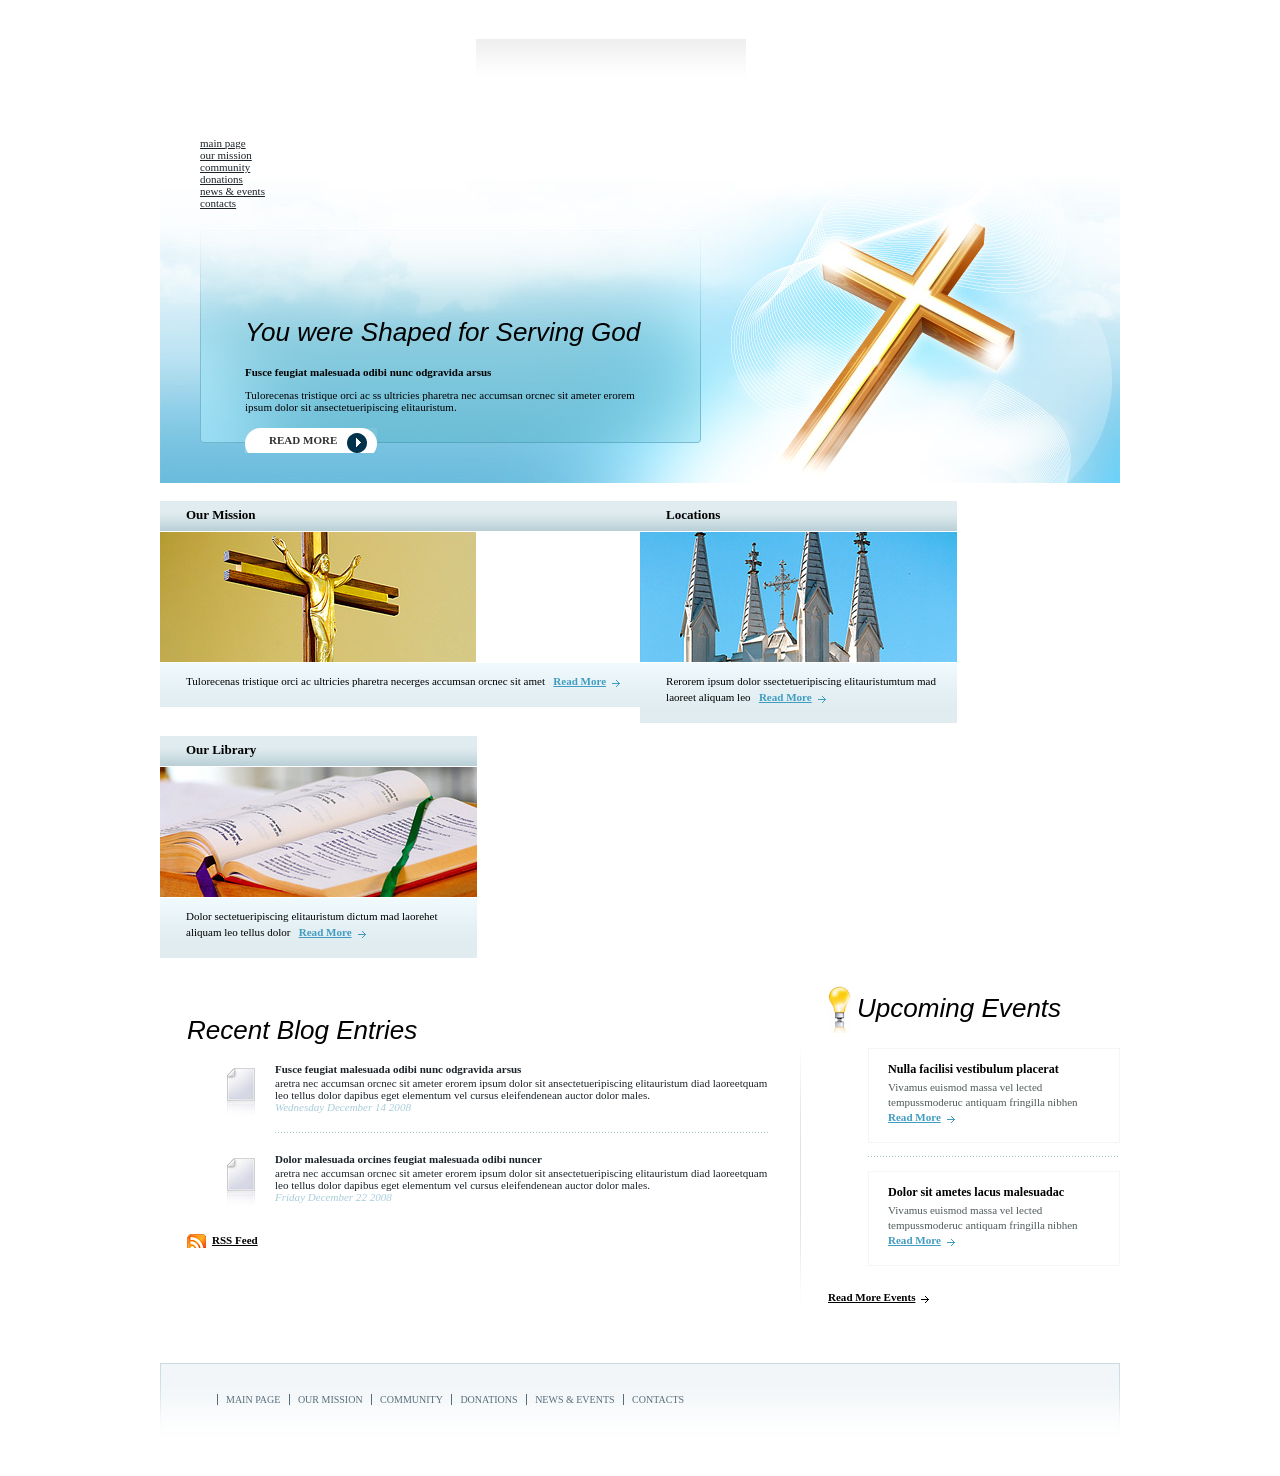
<file: miultimoadios_plain/index.html>
<!DOCTYPE html PUBLIC "-//W3C//DTD XHTML 1.0 Strict//EN" "http://www.w3.org/TR/xhtml1/DTD/xhtml1-strict.dtd">
<html xmlns="http://www.w3.org/1999/xhtml" xml:lang="en" lang="en">
<head>
<title></title>
<meta http-equiv="Content-Type" content="text/html; charset=utf-8" />
<meta http-equiv="Content-Style-Type" content="text/css" />
<link href="style.css" rel="stylesheet" type="text/css" />
<link href="layout.css" rel="stylesheet" type="text/css" />
</head>

<body id="page1">
	<div id="main">
		<!-- header -->
		<div id="header">
			<div class="row-1">
         	<div class="indent">
                <a href="index.html"><img alt="" src="images/logo.jpg" /></a>
            </div>
         </div>
			<div class="row-2">
         	<ul id="site-nav">
            	<li><a href="index.html">main page</a></li>
               <li><a href="index-1.html">our mission</a></li>
               <li><a href="index-2.html">community</a></li>
               <li><a href="index-3.html">donations</a></li>
               <li><a href="index-4.html">news &amp; events</a></li>
               <li><a href="index-5.html">contacts</a></li>
            </ul>
         </div>
         <div class="row-3">
         	<em id="slogan">You were Shaped for Serving God</em>
            <strong>Fusce feugiat malesuada odibi nunc odgravida arsus</strong><br />
            <p>Tulorecenas tristique orci ac ss ultricies pharetra nec accumsan orcnec sit ameter erorem ipsum dolor sit ansectetueripiscing elitauristum.</p>
            <div class="wrapper"><a class="link1" href="#"><b>read more</b></a></div>
         </div>
		</div>
		<!-- content -->
		<div id="content">
      	<div class="row-1">
         	<div class="wrapper">
               <div class="col-1">
               	<h3>Our Mission</h3>
                  <img alt="" src="images/1page-img1.jpg" />
                  <div class="box1">
                  	<div class="inner">
                     	Tulorecenas tristique orci ac ultricies pharetra necerges accumsan orcnec sit amet &nbsp; <a class="link2" href="#">Read More</a>
                     </div>
                  </div>
               </div>
               <div class="col-2">
               	<h3>Locations</h3>
                  <img alt="" src="images/1page-img2.jpg" />
                  <div class="box1">
                  	<div class="inner">
                     	Rerorem ipsum dolor ssectetueripiscing elitauristumtum mad laoreet aliquam leo &nbsp; <a class="link2" href="#">Read More</a>
                     </div>
                  </div>
               </div>
               <div class="col-3">
               	<h3>Our Library</h3>
                  <img alt="" src="images/1page-img3.jpg" />
                  <div class="box1">
                  	<div class="inner">
                     	Dolor sectetueripiscing elitauristum dictum mad laorehet aliquam leo tellus dolor &nbsp; <a class="link2" href="#">Read More</a>
                     </div>
                  </div>
               </div>
            </div>
         </div>
         <div class="row-2">
         	<div class="line-ver">
               <div class="line-ver-top">
                  <div class="line-ver-bottom">
                     <div class="container">
                        <div class="col-1">
                           <h2>Recent Blog Entries</h2>
                           <ul class="list1">
                              <li>
                                 <a href="#"><strong>Fusce feugiat malesuada odibi nunc odgravida arsus</strong>
                                 aretra nec accumsan orcnec sit ameter erorem ipsum dolor sit ansectetueripiscing elitauristum diad laoreetquam leo tellus dolor dapibus eget elementum vel cursus eleifendenean auctor dolor males.<br />
                                 <em>Wednesday December 14 2008</em></a>
                              </li>
                              <li>
                                 <a class="last" href="#"><strong>Dolor malesuada orcines feugiat malesuada odibi nuncer</strong>
                                 aretra nec accumsan orcnec sit ameter erorem ipsum dolor sit ansectetueripiscing elitauristum diad laoreetquam leo tellus dolor dapibus eget elementum vel cursus eleifendenean auctor dolor males.<br />
                                 <em>Friday December 22 2008</em></a>
                              </li>
                           </ul>
                           <a class="rss" href="#">RSS Feed</a> 
                        </div>
                        <div class="col-2">
                           <h2 class="extra">Upcoming Events</h2>
                           <ul class="list2">
                              <li>
                                 <span><strong>Nulla facilisi vestibulum placerat</strong>
                                 Vivamus euismod massa vel lected tempussmoderuc antiquam fringilla nibhen <a class="link2" href="#">Read More</a></span>
                              </li>
                              <li class="last">
                                 <span><strong>Dolor sit ametes lacus malesuadac</strong>
                                 Vivamus euismod massa vel lected tempussmoderuc antiquam fringilla nibhen <a class="link2" href="#">Read More</a></span>
                              </li>
                           </ul>
                           <a class="link3" href="#">Read More Events</a>
                        </div>
                        <div class="clear"></div>
                     </div>
                  </div>
               </div>
            </div>
         </div>
		</div>
		<!-- footer -->
		<div id="footer">
      	<div class="left">
         	<div class="right">
            	<div class="indent">
                  <ul id="footer-nav">
                     <li><a href="index.html">main page</a></li>
                     <li><a href="index-1.html">our mission</a></li>
                     <li><a href="index-2.html">community</a></li>
                     <li><a href="index-3.html">donations</a></li>
                     <li><a href="index-4.html">news &amp; events</a></li>
                     <li><a href="index-5.html">contacts</a></li>
                  </ul>
                  

               </div>
            </div>
         </div>
      </div>
	</div>
</body>
</html>
</file>
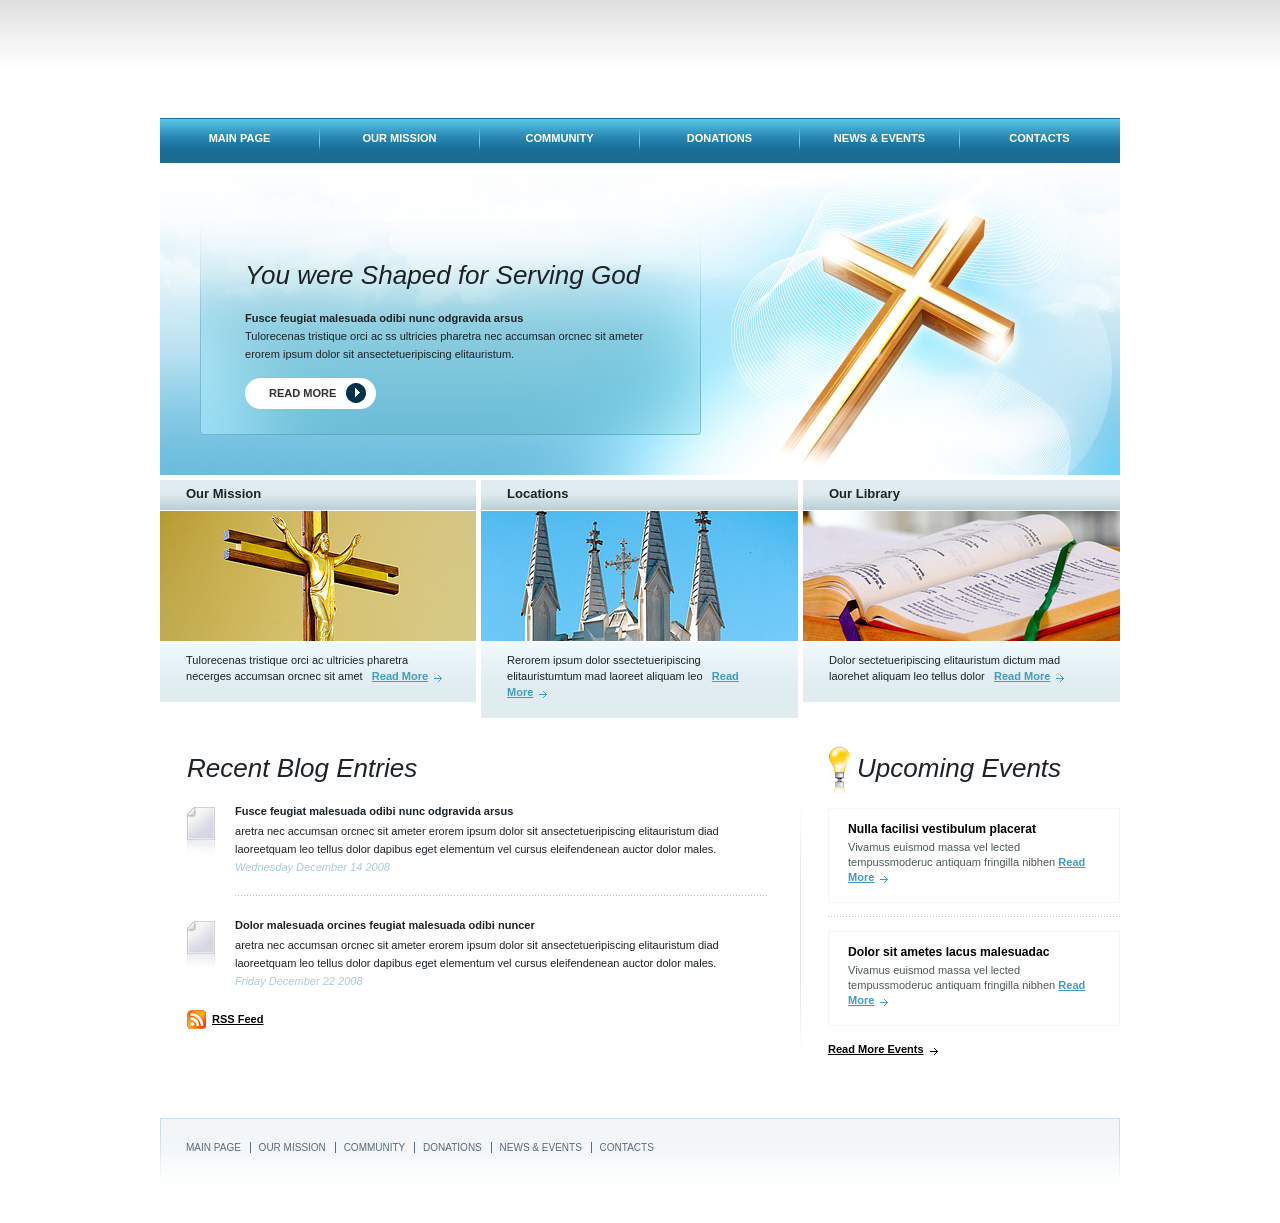
<file: miultimoadios_plain/1238600032068church/html/index.html>
<!DOCTYPE html PUBLIC "-//W3C//DTD XHTML 1.0 Strict//EN" "http://www.w3.org/TR/xhtml1/DTD/xhtml1-strict.dtd">
<html xmlns="http://www.w3.org/1999/xhtml" xml:lang="en" lang="en">
<head>
<title></title>
<meta http-equiv="Content-Type" content="text/html; charset=utf-8" />
<meta http-equiv="Content-Style-Type" content="text/css" />
<link href="style.css" rel="stylesheet" type="text/css" />
<link href="layout.css" rel="stylesheet" type="text/css" />
</head>

<body id="page1">
	<div id="main">
		<!-- header -->
		<div id="header">
			<div class="row-1">
         	<div class="indent"><a href="index.html"><img alt="" src="images/logo.jpg" /></a></div>
         </div>
			<div class="row-2">
         	<ul id="site-nav">
            	<li><a href="index.html">main page</a></li>
               <li><a href="index-1.html">our mission</a></li>
               <li><a href="index-2.html">community</a></li>
               <li><a href="index-3.html">donations</a></li>
               <li><a href="index-4.html">news &amp; events</a></li>
               <li><a href="index-5.html">contacts</a></li>
            </ul>
         </div>
         <div class="row-3">
         	<em id="slogan">You were Shaped for Serving God</em>
            <strong>Fusce feugiat malesuada odibi nunc odgravida arsus</strong><br />
            <p>Tulorecenas tristique orci ac ss ultricies pharetra nec accumsan orcnec sit ameter erorem ipsum dolor sit ansectetueripiscing elitauristum.</p>
            <div class="wrapper"><a class="link1" href="#"><b>read more</b></a></div>
         </div>
		</div>
		<!-- content -->
		<div id="content">
      	<div class="row-1">
         	<div class="wrapper">
               <div class="col-1">
               	<h3>Our Mission</h3>
                  <img alt="" src="images/1page-img1.jpg" />
                  <div class="box1">
                  	<div class="inner">
                     	Tulorecenas tristique orci ac ultricies pharetra necerges accumsan orcnec sit amet &nbsp; <a class="link2" href="#">Read More</a>
                     </div>
                  </div>
               </div>
               <div class="col-2">
               	<h3>Locations</h3>
                  <img alt="" src="images/1page-img2.jpg" />
                  <div class="box1">
                  	<div class="inner">
                     	Rerorem ipsum dolor ssectetueripiscing elitauristumtum mad laoreet aliquam leo &nbsp; <a class="link2" href="#">Read More</a>
                     </div>
                  </div>
               </div>
               <div class="col-3">
               	<h3>Our Library</h3>
                  <img alt="" src="images/1page-img3.jpg" />
                  <div class="box1">
                  	<div class="inner">
                     	Dolor sectetueripiscing elitauristum dictum mad laorehet aliquam leo tellus dolor &nbsp; <a class="link2" href="#">Read More</a>
                     </div>
                  </div>
               </div>
            </div>
         </div>
         <div class="row-2">
         	<div class="line-ver">
               <div class="line-ver-top">
                  <div class="line-ver-bottom">
                     <div class="container">
                        <div class="col-1">
                           <h2>Recent Blog Entries</h2>
                           <ul class="list1">
                              <li>
                                 <a href="#"><strong>Fusce feugiat malesuada odibi nunc odgravida arsus</strong>
                                 aretra nec accumsan orcnec sit ameter erorem ipsum dolor sit ansectetueripiscing elitauristum diad laoreetquam leo tellus dolor dapibus eget elementum vel cursus eleifendenean auctor dolor males.<br />
                                 <em>Wednesday December 14 2008</em></a>
                              </li>
                              <li>
                                 <a class="last" href="#"><strong>Dolor malesuada orcines feugiat malesuada odibi nuncer</strong>
                                 aretra nec accumsan orcnec sit ameter erorem ipsum dolor sit ansectetueripiscing elitauristum diad laoreetquam leo tellus dolor dapibus eget elementum vel cursus eleifendenean auctor dolor males.<br />
                                 <em>Friday December 22 2008</em></a>
                              </li>
                           </ul>
                           <a class="rss" href="#">RSS Feed</a> 
                        </div>
                        <div class="col-2">
                           <h2 class="extra">Upcoming Events</h2>
                           <ul class="list2">
                              <li>
                                 <span><strong>Nulla facilisi vestibulum placerat</strong>
                                 Vivamus euismod massa vel lected tempussmoderuc antiquam fringilla nibhen <a class="link2" href="#">Read More</a></span>
                              </li>
                              <li class="last">
                                 <span><strong>Dolor sit ametes lacus malesuadac</strong>
                                 Vivamus euismod massa vel lected tempussmoderuc antiquam fringilla nibhen <a class="link2" href="#">Read More</a></span>
                              </li>
                           </ul>
                           <a class="link3" href="#">Read More Events</a>
                        </div>
                        <div class="clear"></div>
                     </div>
                  </div>
               </div>
            </div>
         </div>
		</div>
		<!-- footer -->
		<div id="footer">
      	<div class="left">
         	<div class="right">
            	<div class="indent">
                  <ul id="footer-nav">
                     <li><a href="index.html">main page</a></li>
                     <li><a href="index-1.html">our mission</a></li>
                     <li><a href="index-2.html">community</a></li>
                     <li><a href="index-3.html">donations</a></li>
                     <li><a href="index-4.html">news &amp; events</a></li>
                     <li><a href="index-5.html">contacts</a></li>
                  </ul>
                  

               </div>
            </div>
         </div>
      </div>
	</div>
</body>
</html>
</file>
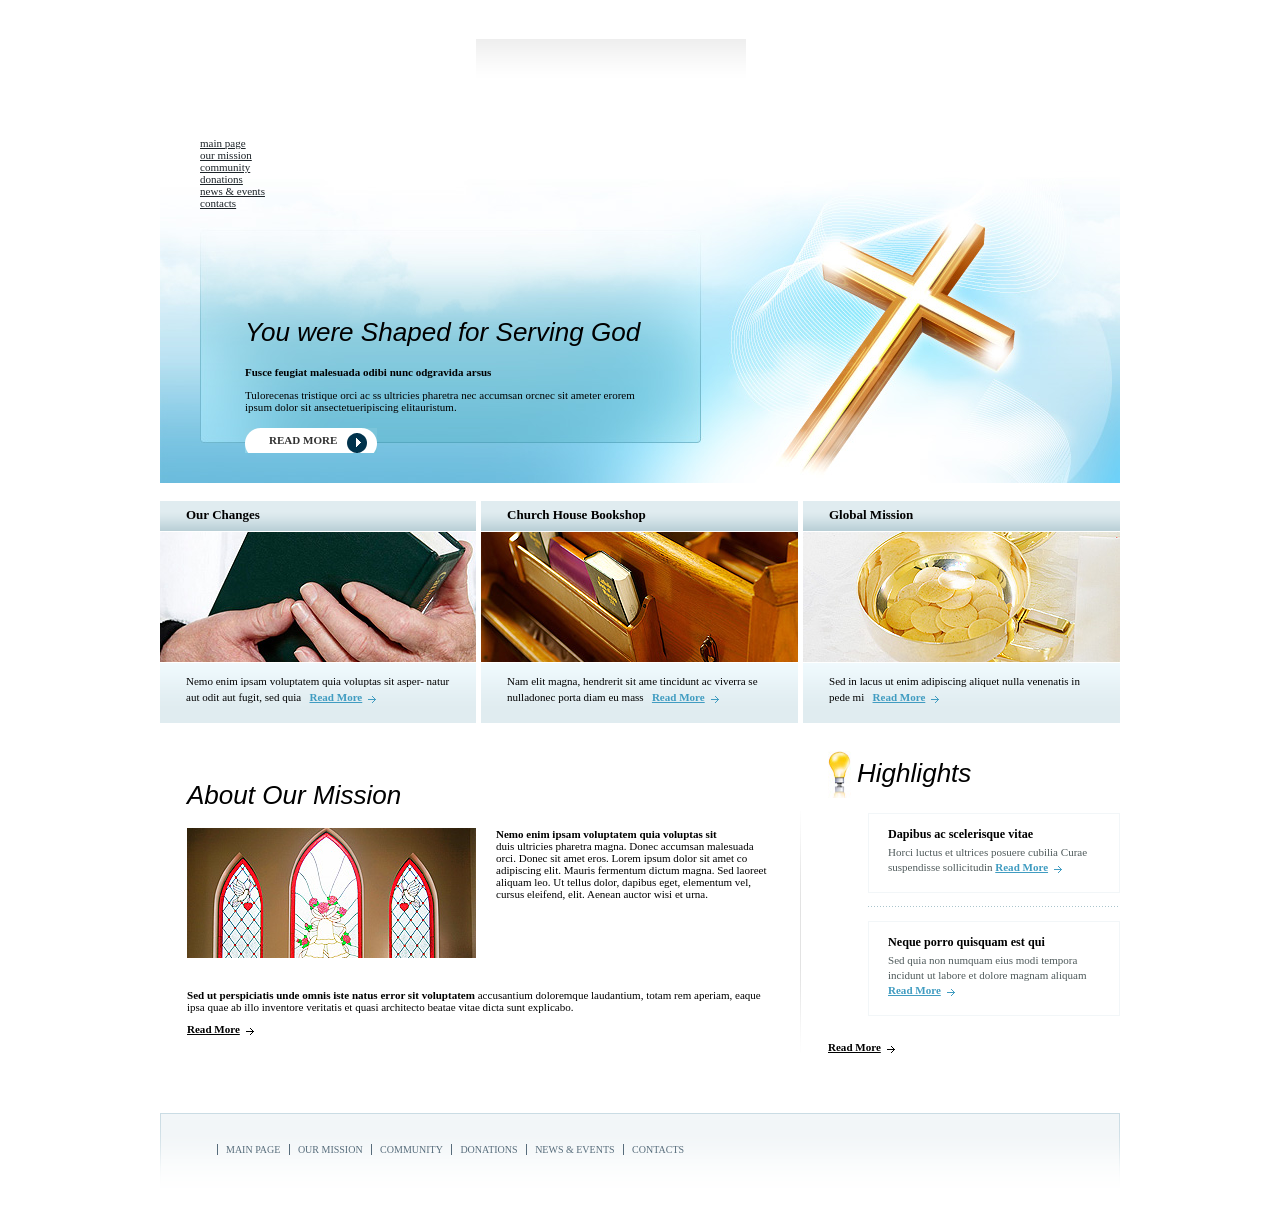
<file: miultimoadios_plain/index-1.html>
<!DOCTYPE html PUBLIC "-//W3C//DTD XHTML 1.0 Strict//EN" "http://www.w3.org/TR/xhtml1/DTD/xhtml1-strict.dtd">
<html xmlns="http://www.w3.org/1999/xhtml" xml:lang="en" lang="en">
<head>
<title></title>
<meta http-equiv="Content-Type" content="text/html; charset=utf-8" />
<meta http-equiv="Content-Style-Type" content="text/css" />
<link href="style.css" rel="stylesheet" type="text/css" />
<link href="layout.css" rel="stylesheet" type="text/css" />
</head>

<body id="page2">
	<div id="main">
		<!-- header -->
		<div id="header">
			<div class="row-1">
         	<div class="indent"><a href="index.html"><img alt="" src="images/logo.jpg" /></a></div>
         </div>
			<div class="row-2">
         	<ul id="site-nav">
            	<li><a href="index.html">main page</a></li>
               <li><a href="index-1.html">our mission</a></li>
               <li><a href="index-2.html">community</a></li>
               <li><a href="index-3.html">donations</a></li>
               <li><a href="index-4.html">news &amp; events</a></li>
               <li><a href="index-5.html">contacts</a></li>
            </ul>
         </div>
         <div class="row-3">
         	<em id="slogan">You were Shaped for Serving God</em>
            <strong>Fusce feugiat malesuada odibi nunc odgravida arsus</strong><br />
            <p>Tulorecenas tristique orci ac ss ultricies pharetra nec accumsan orcnec sit ameter erorem ipsum dolor sit ansectetueripiscing elitauristum.</p>
            <div class="wrapper"><a class="link1" href="#"><b>read more</b></a></div>
         </div>
		</div>
		<!-- content -->
		<div id="content">
      	<div class="row-1">
         	<div class="wrapper">
               <div class="col-1">
               	<h3>Our Changes</h3>
                  <img alt="" src="images/2page-img1.jpg" />
                  <div class="box1">
                  	<div class="inner">
                     	Nemo enim ipsam voluptatem quia voluptas sit asper- natur aut odit aut fugit, sed quia &nbsp; <a class="link2" href="#">Read More</a>
                     </div>
                  </div>
               </div>
               <div class="col-2">
               	<h3>Church House Bookshop</h3>
                  <img alt="" src="images/2page-img2.jpg" />
                  <div class="box1">
                  	<div class="inner">
                     	Nam elit magna, hendrerit sit ame tincidunt ac viverra se nulladonec porta diam eu mass &nbsp; <a class="link2" href="#">Read More</a>
                     </div>
                  </div>
               </div>
               <div class="col-3">
               	<h3>Global Mission</h3>
                  <img alt="" src="images/2page-img3.jpg" />
                  <div class="box1">
                  	<div class="inner">
                     	Sed in lacus ut enim adipiscing aliquet nulla venenatis in pede mi  &nbsp; <a class="link2" href="#">Read More</a>
                     </div>
                  </div>
               </div>
            </div>
         </div>
         <div class="row-2">
         	<div class="line-ver">
               <div class="line-ver-top">
                  <div class="line-ver-bottom">
                     <div class="container">
                        <div class="col-1">
                           <h2>About Our Mission</h2>
                           <div class="img-box">
                           	<img alt="" src="images/2page-img4.jpg" />
                              <strong>Nemo enim ipsam voluptatem quia voluptas sit</strong><br />
                              duis ultricies pharetra magna. Donec accumsan malesuada orci. Donec sit amet eros. Lorem ipsum dolor sit amet co adipiscing elit. 
Mauris fermentum dictum magna. Sed laoreet aliquam leo. Ut tellus dolor, dapibus eget, elementum vel, cursus eleifend, elit. Aenean auctor wisi et urna. 
                           </div>
                           <p class="p1"><strong>Sed ut perspiciatis unde omnis iste natus error sit voluptatem</strong> accusantium doloremque laudantium, totam rem aperiam, eaque ipsa quae ab illo inventore veritatis et quasi architecto beatae vitae dicta sunt explicabo.</p> 
                           <a class="link3" href="#">Read More</a>
                        </div>
                        <div class="col-2">
                           <h2 class="extra">Highlights</h2>
                           <ul class="list2">
                              <li>
                                 <span><strong>Dapibus ac scelerisque vitae</strong>
                                 Horci luctus et ultrices posuere cubilia Curae suspendisse sollicitudin <a class="link2" href="#">Read More</a></span>
                              </li>
                              <li class="last">
                                 <span><strong>Neque porro quisquam est qui</strong>
                                 Sed quia non numquam eius modi tempora incidunt ut labore et dolore magnam aliquam <a class="link2" href="#">Read More</a></span>
                              </li>
                           </ul>
                           <a class="link3" href="#">Read More</a>
                        </div>
                        <div class="clear"></div>
                     </div>
                  </div>
               </div>
            </div>
         </div>
		</div>
		<!-- footer -->
		<div id="footer">
      	<div class="left">
         	<div class="right">
            	<div class="indent">
                  <ul id="footer-nav">
                     <li><a href="index.html">main page</a></li>
                     <li><a href="index-1.html">our mission</a></li>
                     <li><a href="index-2.html">community</a></li>
                     <li><a href="index-3.html">donations</a></li>
                     <li><a href="index-4.html">news &amp; events</a></li>
                     <li><a href="index-5.html">contacts</a></li>
                  </ul>
                  
               </div>
            </div>
         </div>
      </div>
	</div>
</body>
</html>
</file>
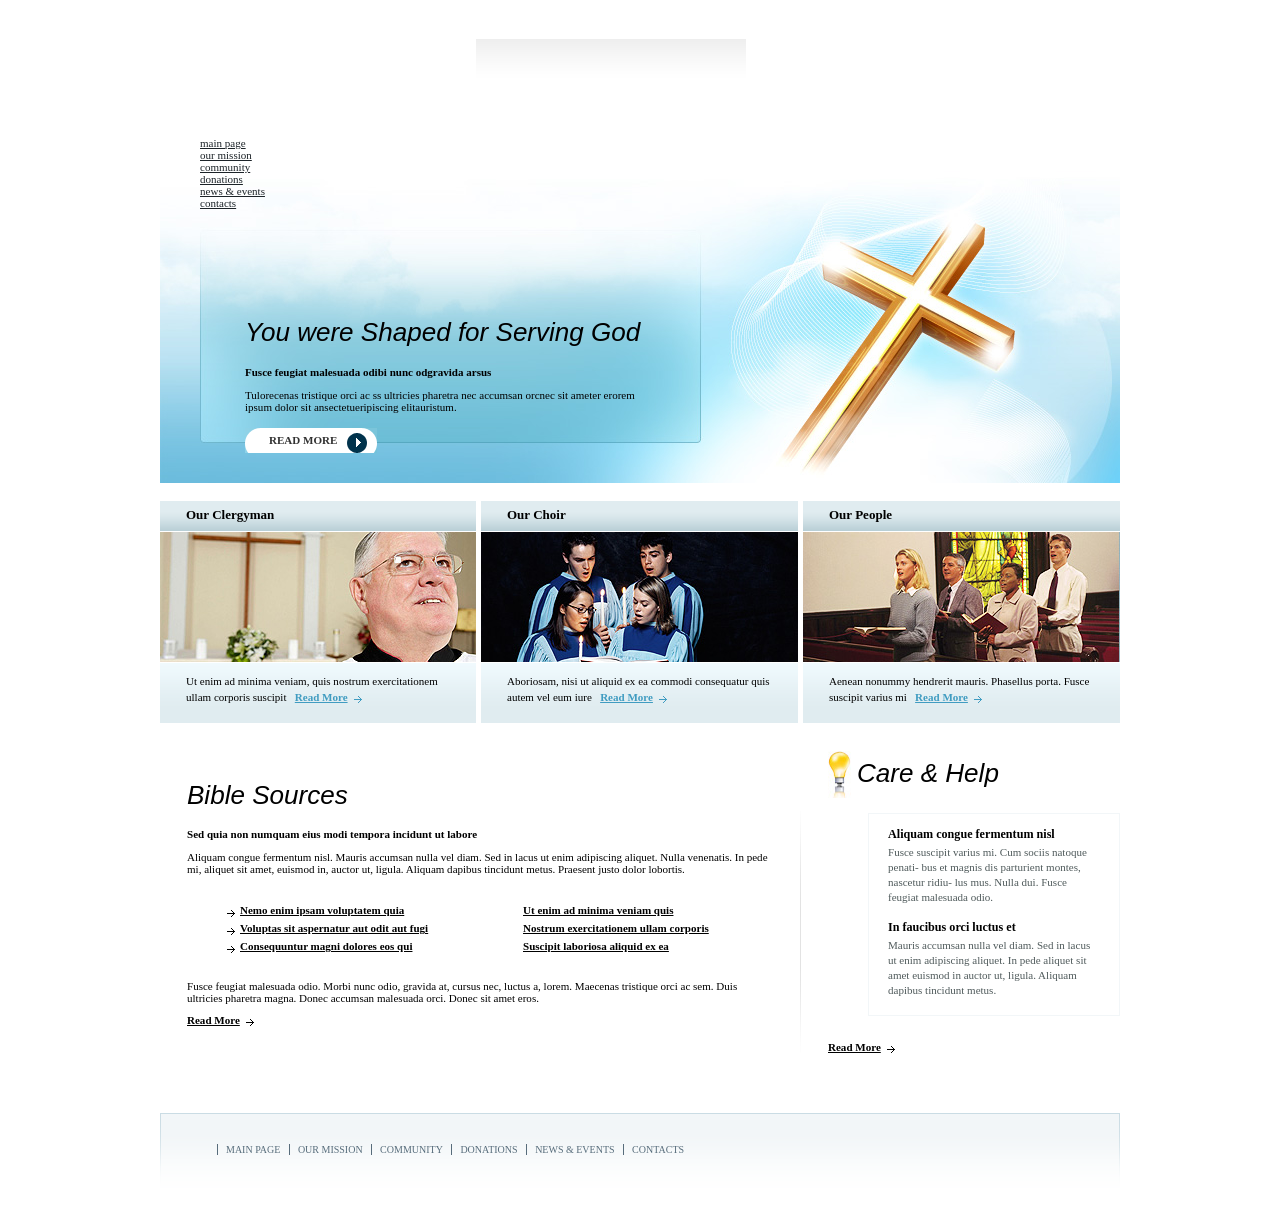
<file: miultimoadios_plain/index-2.html>
<!DOCTYPE html PUBLIC "-//W3C//DTD XHTML 1.0 Strict//EN" "http://www.w3.org/TR/xhtml1/DTD/xhtml1-strict.dtd">
<html xmlns="http://www.w3.org/1999/xhtml" xml:lang="en" lang="en">
<head>
<title></title>
<meta http-equiv="Content-Type" content="text/html; charset=utf-8" />
<meta http-equiv="Content-Style-Type" content="text/css" />
<link href="style.css" rel="stylesheet" type="text/css" />
<link href="layout.css" rel="stylesheet" type="text/css" />
</head>

<body id="page3">
	<div id="main">
		<!-- header -->
		<div id="header">
			<div class="row-1">
         	<div class="indent"><a href="index.html"><img alt="" src="images/logo.jpg" /></a></div>
         </div>
			<div class="row-2">
         	<ul id="site-nav">
            	<li><a href="index.html">main page</a></li>
               <li><a href="index-1.html">our mission</a></li>
               <li><a href="index-2.html">community</a></li>
               <li><a href="index-3.html">donations</a></li>
               <li><a href="index-4.html">news &amp; events</a></li>
               <li><a href="index-5.html">contacts</a></li>
            </ul>
         </div>
         <div class="row-3">
         	<em id="slogan">You were Shaped for Serving God</em>
            <strong>Fusce feugiat malesuada odibi nunc odgravida arsus</strong><br />
            <p>Tulorecenas tristique orci ac ss ultricies pharetra nec accumsan orcnec sit ameter erorem ipsum dolor sit ansectetueripiscing elitauristum.</p>
            <div class="wrapper"><a class="link1" href="#"><b>read more</b></a></div>
         </div>
		</div>
		<!-- content -->
		<div id="content">
      	<div class="row-1">
         	<div class="wrapper">
               <div class="col-1">
               	<h3>Our Clergyman</h3>
                  <img alt="" src="images/3page-img1.jpg" />
                  <div class="box1">
                  	<div class="inner">
                     	Ut enim ad minima veniam, quis nostrum exercitationem ullam corporis suscipit &nbsp; <a class="link2" href="#">Read More</a>
                     </div>
                  </div>
               </div>
               <div class="col-2">
               	<h3>Our Choir</h3>
                  <img alt="" src="images/3page-img2.jpg" />
                  <div class="box1">
                  	<div class="inner">
                     	Aboriosam, nisi ut aliquid ex ea commodi consequatur quis autem vel eum iure &nbsp; <a class="link2" href="#">Read More</a>
                     </div>
                  </div>
               </div>
               <div class="col-3">
               	<h3>Our People</h3>
                  <img alt="" src="images/3page-img3.jpg" />
                  <div class="box1">
                  	<div class="inner">
                     	Aenean nonummy hendrerit mauris. Phasellus porta. Fusce suscipit varius mi  &nbsp; <a class="link2" href="#">Read More</a>
                     </div>
                  </div>
               </div>
            </div>
         </div>
         <div class="row-2">
         	<div class="line-ver">
               <div class="line-ver-top">
                  <div class="line-ver-bottom">
                     <div class="container">
                        <div class="col-1">
                           <h2>Bible Sources</h2>
                           <h4>Sed quia non numquam eius modi tempora incidunt ut labore</h4>
                           <p>Aliquam congue fermentum nisl. Mauris accumsan nulla vel diam. Sed in lacus ut enim adipiscing aliquet. Nulla venenatis. In pede mi, aliquet sit amet, euismod in, auctor ut, ligula. Aliquam dapibus tincidunt metus. Praesent justo dolor lobortis.</p>
                           <div class="wrapper p1">
                           	<ul class="list3 col-1">
                              	<li><a href="#">Nemo enim ipsam voluptatem quia</a></li>
                                 <li><a href="#">Voluptas sit aspernatur aut odit aut fugi</a></li>
                                 <li><a href="#">Consequuntur magni dolores eos qui</a></li>
                              </ul>
                              <ul class="list3 fleft">
                              	<li><a href="#">Ut enim ad minima veniam quis</a></li>
                                 <li><a href="#">Nostrum exercitationem ullam corporis</a></li>
                                 <li><a href="#">Suscipit laboriosa aliquid ex ea</a></li>
                              </ul>
                           </div>
                           <p class="p1">Fusce feugiat malesuada odio. Morbi nunc odio, gravida at, cursus nec, luctus a, lorem. Maecenas tristique orci ac sem. Duis ultricies pharetra magna. Donec accumsan malesuada orci. Donec sit amet eros.</p>
                           <a class="link3" href="#">Read More</a>
                        </div>
                        <div class="col-2">
                           <h2 class="extra">Care &amp; Help</h2>
                           <ul class="list2">
                              <li class="last">
                                 <span><strong>Aliquam congue fermentum nisl</strong>
                                 Fusce suscipit varius mi. Cum sociis natoque penati- bus et magnis dis parturient montes, nascetur ridiu- lus mus. Nulla dui. Fusce feugiat malesuada odio.<br />
                                 <br />
                                 <strong>In faucibus orci luctus et</strong> 
                                 Mauris accumsan nulla vel diam. Sed in lacus ut enim adipiscing aliquet. In pede aliquet sit amet euismod in auctor ut, ligula. Aliquam dapibus tincidunt metus.
                                 </span>
                              </li>
                           </ul>
                           <a class="link3" href="#">Read More</a>
                        </div>
                        <div class="clear"></div>
                     </div>
                  </div>
               </div>
            </div>
         </div>
		</div>
		<!-- footer -->
		<div id="footer">
      	<div class="left">
         	<div class="right">
            	<div class="indent">
                  <ul id="footer-nav">
                     <li><a href="index.html">main page</a></li>
                     <li><a href="index-1.html">our mission</a></li>
                     <li><a href="index-2.html">community</a></li>
                     <li><a href="index-3.html">donations</a></li>
                     <li><a href="index-4.html">news &amp; events</a></li>
                     <li><a href="index-5.html">contacts</a></li>
                  </ul>
                 
               </div>
            </div>
         </div>
      </div>
	</div>
</body>
</html>
</file>
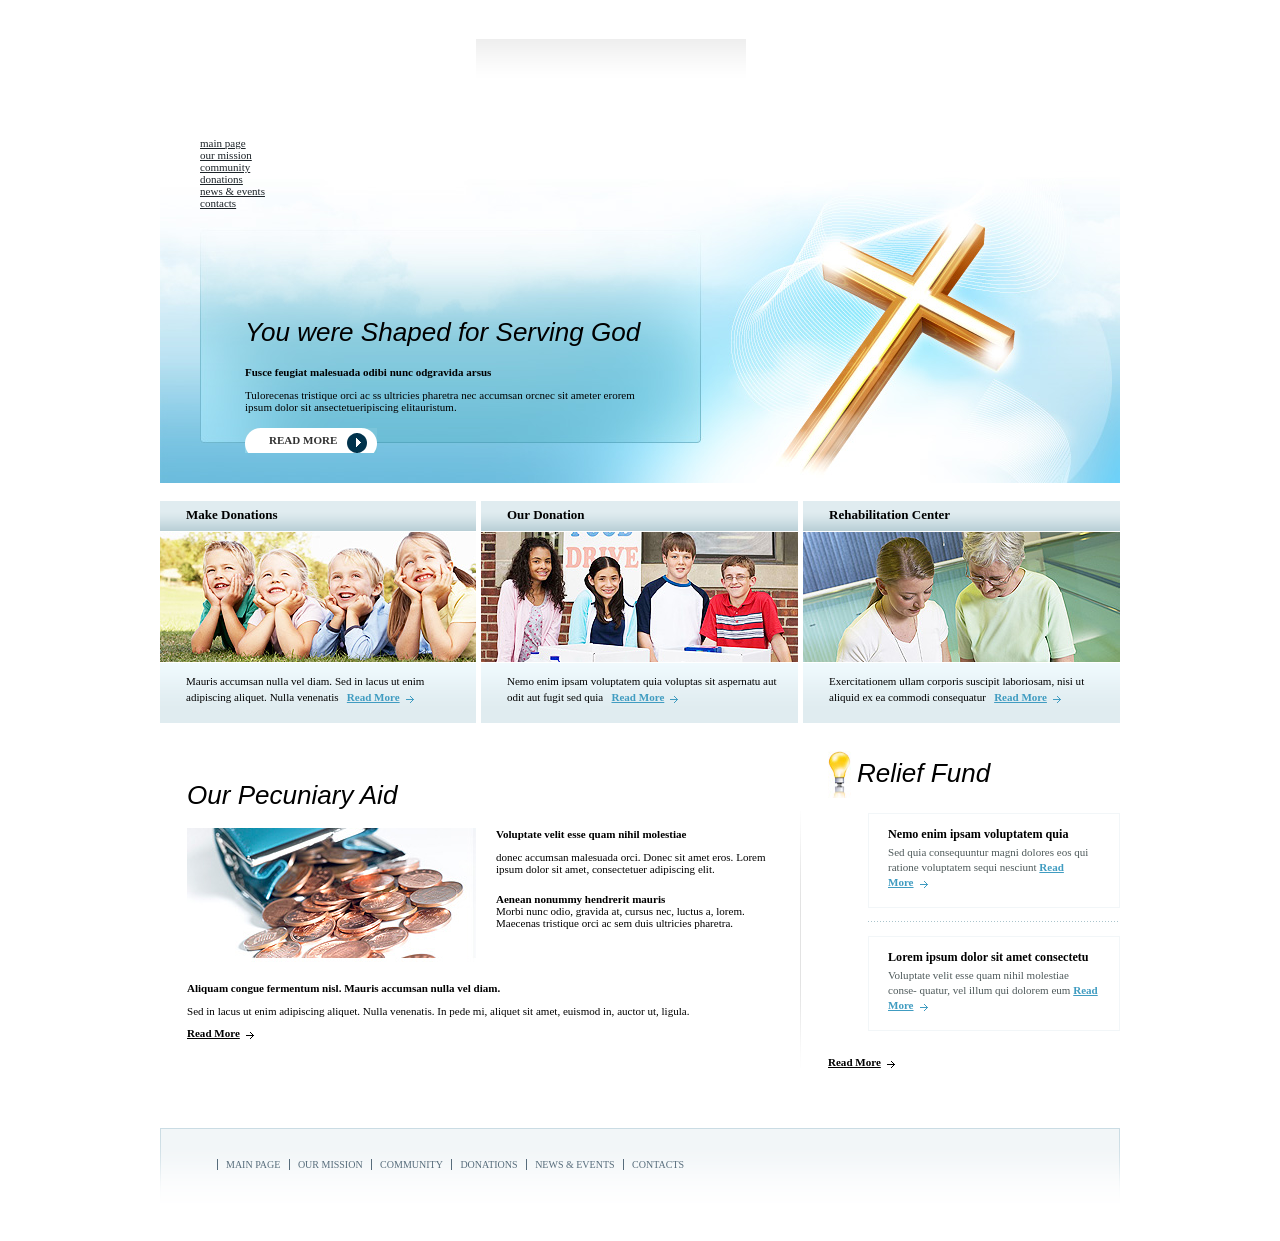
<file: miultimoadios_plain/index-3.html>
<!DOCTYPE html PUBLIC "-//W3C//DTD XHTML 1.0 Strict//EN" "http://www.w3.org/TR/xhtml1/DTD/xhtml1-strict.dtd">
<html xmlns="http://www.w3.org/1999/xhtml" xml:lang="en" lang="en">
<head>
<title></title>
<meta http-equiv="Content-Type" content="text/html; charset=utf-8" />
<meta http-equiv="Content-Style-Type" content="text/css" />
<link href="style.css" rel="stylesheet" type="text/css" />
<link href="layout.css" rel="stylesheet" type="text/css" />
</head>

<body id="page4">
	<div id="main">
		<!-- header -->
		<div id="header">
			<div class="row-1">
         	<div class="indent"><a href="index.html"><img alt="" src="images/logo.jpg" /></a></div>
         </div>
			<div class="row-2">
         	<ul id="site-nav">
            	<li><a href="index.html">main page</a></li>
               <li><a href="index-1.html">our mission</a></li>
               <li><a href="index-2.html">community</a></li>
               <li><a href="index-3.html">donations</a></li>
               <li><a href="index-4.html">news &amp; events</a></li>
               <li><a href="index-5.html">contacts</a></li>
            </ul>
         </div>
         <div class="row-3">
         	<em id="slogan">You were Shaped for Serving God</em>
            <strong>Fusce feugiat malesuada odibi nunc odgravida arsus</strong><br />
            <p>Tulorecenas tristique orci ac ss ultricies pharetra nec accumsan orcnec sit ameter erorem ipsum dolor sit ansectetueripiscing elitauristum.</p>
            <div class="wrapper"><a class="link1" href="#"><b>read more</b></a></div>
         </div>
		</div>
		<!-- content -->
		<div id="content">
      	<div class="row-1">
         	<div class="wrapper">
               <div class="col-1">
               	<h3>Make Donations</h3>
                  <img alt="" src="images/4page-img1.jpg" />
                  <div class="box1">
                  	<div class="inner">
                     	Mauris accumsan nulla vel diam. Sed in lacus ut enim adipiscing aliquet. Nulla venenatis &nbsp; <a class="link2" href="#">Read More</a>
                     </div>
                  </div>
               </div>
               <div class="col-2">
               	<h3>Our Donation</h3>
                  <img alt="" src="images/4page-img2.jpg" />
                  <div class="box1">
                  	<div class="inner">
                     	Nemo enim ipsam voluptatem quia voluptas sit aspernatu aut odit aut fugit sed quia &nbsp; <a class="link2" href="#">Read More</a>
                     </div>
                  </div>
               </div>
               <div class="col-3">
               	<h3>Rehabilitation Center</h3>
                  <img alt="" src="images/4page-img3.jpg" />
                  <div class="box1">
                  	<div class="inner">
                     	Exercitationem ullam corporis suscipit laboriosam, nisi ut aliquid ex ea commodi consequatur  &nbsp; <a class="link2" href="#">Read More</a>
                     </div>
                  </div>
               </div>
            </div>
         </div>
         <div class="row-2">
         	<div class="line-ver">
               <div class="line-ver-top">
                  <div class="line-ver-bottom">
                     <div class="container">
                        <div class="col-1">
                           <h2>Our Pecuniary Aid</h2>
                           <div class="img-box">
                           	<img alt="" src="images/4page-img4.jpg" />
                              <strong>Voluptate velit esse quam nihil molestiae</strong> 
                              <p>donec accumsan malesuada orci. Donec sit amet eros. Lorem ipsum dolor sit amet, consectetuer adipiscing elit.</p>
                              <strong>Aenean nonummy hendrerit mauris</strong><br />
                              Morbi nunc odio, gravida at, cursus nec, luctus a, lorem. Maecenas tristique orci ac sem duis ultricies pharetra. 
                           </div>
                           <strong>Aliquam congue fermentum nisl. Mauris accumsan nulla vel diam.</strong> 
                           <p class="p1">Sed in lacus ut enim adipiscing aliquet. Nulla venenatis. In pede mi, aliquet sit amet, euismod in, auctor ut, ligula.</p>  
                           <a class="link3" href="#">Read More</a>
                        </div>
                        <div class="col-2">
                           <h2 class="extra">Relief Fund</h2>
                           <ul class="list2">
                              <li>
                                 <span><strong>Nemo enim ipsam voluptatem quia</strong>
                                 Sed quia consequuntur magni dolores eos qui ratione voluptatem sequi nesciunt <a class="link2" href="#">Read More</a></span>
                              </li>
                              <li class="last">
                                 <span><strong>Lorem ipsum dolor sit amet consectetu</strong>
                                 Voluptate velit esse quam nihil molestiae conse- quatur, vel illum qui dolorem eum <a class="link2" href="#">Read More</a></span>
                              </li>
                           </ul>
                           <a class="link3" href="#">Read More</a>
                        </div>
                        <div class="clear"></div>
                     </div>
                  </div>
               </div>
            </div>
         </div>
		</div>
		<!-- footer -->
		<div id="footer">
      	<div class="left">
         	<div class="right">
            	<div class="indent">
                  <ul id="footer-nav">
                     <li><a href="index.html">main page</a></li>
                     <li><a href="index-1.html">our mission</a></li>
                     <li><a href="index-2.html">community</a></li>
                     <li><a href="index-3.html">donations</a></li>
                     <li><a href="index-4.html">news &amp; events</a></li>
                     <li><a href="index-5.html">contacts</a></li>
                  </ul>
                  
               </div>
            </div>
         </div>
      </div>
	</div>
</body>
</html>
</file>
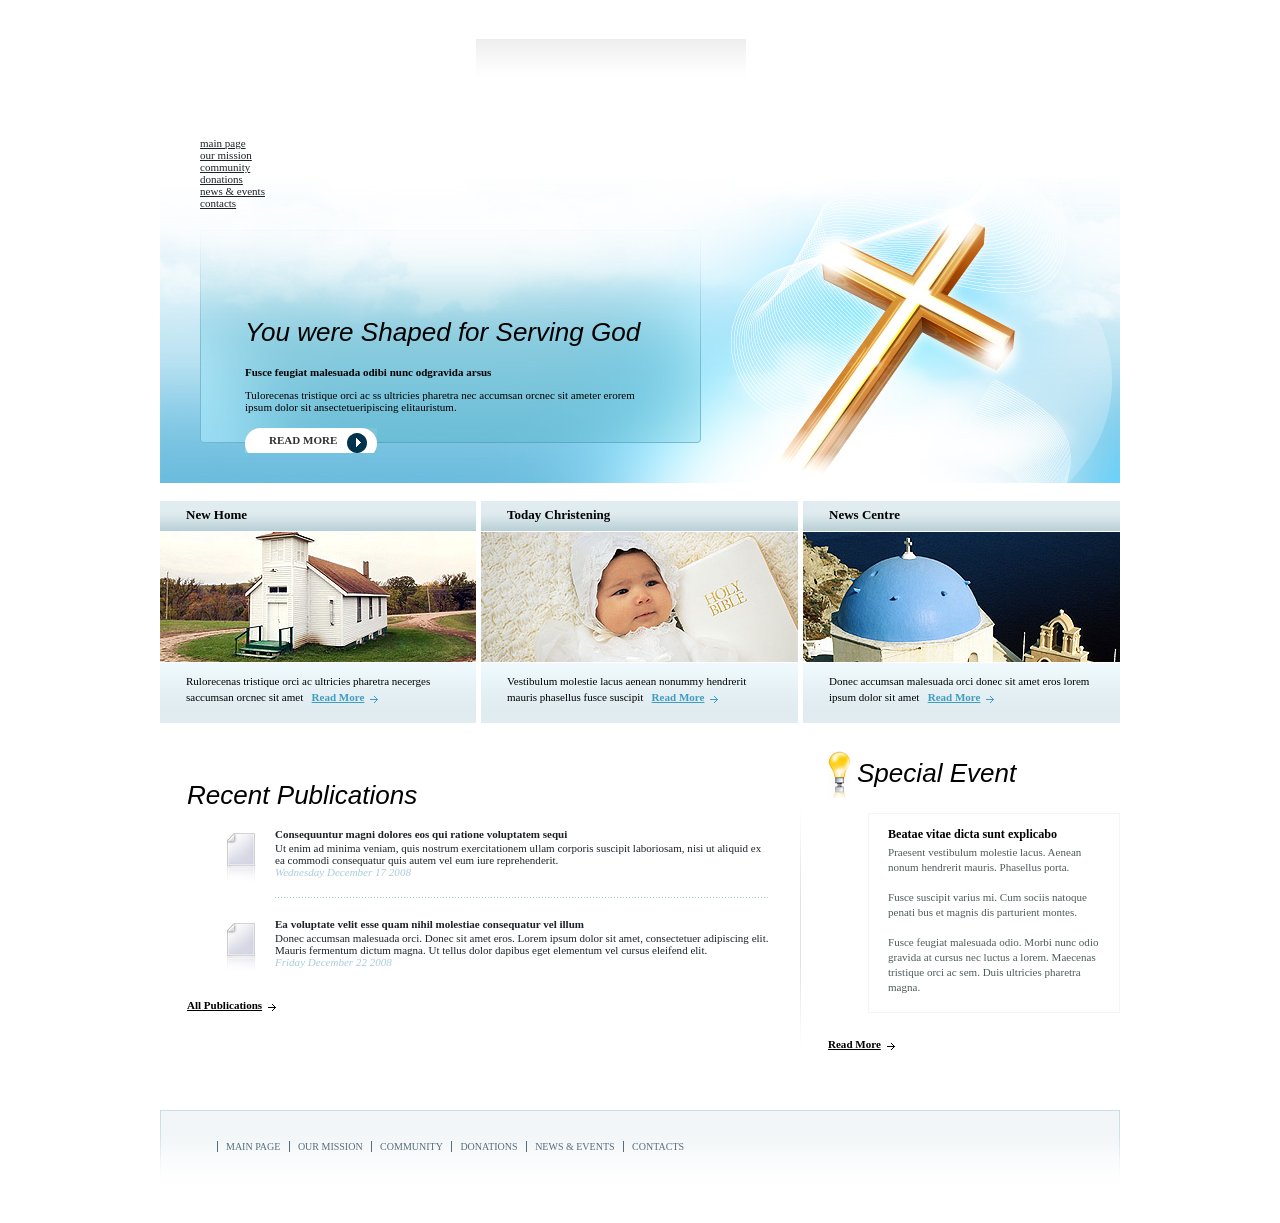
<file: miultimoadios_plain/index-4.html>
<!DOCTYPE html PUBLIC "-//W3C//DTD XHTML 1.0 Strict//EN" "http://www.w3.org/TR/xhtml1/DTD/xhtml1-strict.dtd">
<html xmlns="http://www.w3.org/1999/xhtml" xml:lang="en" lang="en">
<head>
<title></title>
<meta http-equiv="Content-Type" content="text/html; charset=utf-8" />
<meta http-equiv="Content-Style-Type" content="text/css" />
<link href="style.css" rel="stylesheet" type="text/css" />
<link href="layout.css" rel="stylesheet" type="text/css" />
</head>

<body id="page5">
	<div id="main">
		<!-- header -->
		<div id="header">
			<div class="row-1">
         	<div class="indent"><a href="index.html"><img alt="" src="images/logo.jpg" /></a></div>
         </div>
			<div class="row-2">
         	<ul id="site-nav">
            	<li><a href="index.html">main page</a></li>
               <li><a href="index-1.html">our mission</a></li>
               <li><a href="index-2.html">community</a></li>
               <li><a href="index-3.html">donations</a></li>
               <li><a href="index-4.html">news &amp; events</a></li>
               <li><a href="index-5.html">contacts</a></li>
            </ul>
         </div>
         <div class="row-3">
         	<em id="slogan">You were Shaped for Serving God</em>
            <strong>Fusce feugiat malesuada odibi nunc odgravida arsus</strong><br />
            <p>Tulorecenas tristique orci ac ss ultricies pharetra nec accumsan orcnec sit ameter erorem ipsum dolor sit ansectetueripiscing elitauristum.</p>
            <div class="wrapper"><a class="link1" href="#"><b>read more</b></a></div>
         </div>
		</div>
		<!-- content -->
		<div id="content">
      	<div class="row-1">
         	<div class="wrapper">
               <div class="col-1">
               	<h3>New Home</h3>
                  <img alt="" src="images/5page-img1.jpg" />
                  <div class="box1">
                  	<div class="inner">
                     	Rulorecenas tristique orci ac ultricies pharetra necerges saccumsan orcnec sit amet &nbsp; <a class="link2" href="#">Read More</a>
                     </div>
                  </div>
               </div>
               <div class="col-2">
               	<h3>Today Christening</h3>
                  <img alt="" src="images/5page-img2.jpg" />
                  <div class="box1">
                  	<div class="inner">
                     	Vestibulum molestie lacus aenean nonummy hendrerit mauris phasellus fusce suscipit &nbsp; <a class="link2" href="#">Read More</a>
                     </div>
                  </div>
               </div>
               <div class="col-3">
               	<h3>News Centre</h3>
                  <img alt="" src="images/5page-img3.jpg" />
                  <div class="box1">
                  	<div class="inner">
                     	Donec accumsan malesuada orci donec sit amet eros lorem ipsum dolor sit amet &nbsp; <a class="link2" href="#">Read More</a>
                     </div>
                  </div>
               </div>
            </div>
         </div>
         <div class="row-2">
         	<div class="line-ver">
               <div class="line-ver-top">
                  <div class="line-ver-bottom">
                     <div class="container">
                        <div class="col-1">
                           <h2>Recent Publications</h2>
                           <ul class="list1">
                              <li>
                                 <a href="#"><strong>Consequuntur magni dolores eos qui ratione voluptatem sequi</strong>
                                 Ut enim ad minima veniam, quis nostrum exercitationem ullam corporis suscipit laboriosam, nisi ut aliquid ex ea commodi consequatur quis autem vel eum iure reprehenderit.<br />
                                 <em>Wednesday December 17 2008</em></a>
                              </li>
                              <li>
                                 <a class="last" href="#"><strong>Ea voluptate velit esse quam nihil molestiae consequatur vel illum</strong>
                                 Donec accumsan malesuada orci. Donec sit amet eros. Lorem ipsum dolor sit amet, consectetuer adipiscing elit. Mauris fermentum dictum magna. Ut tellus dolor dapibus eget elementum vel cursus eleifend elit.<br />
                                 <em>Friday December 22 2008</em></a>
                              </li>
                           </ul>
                           <a class="link3" href="#">All Publications</a> 
                        </div>
                        <div class="col-2">
                           <h2 class="extra">Special Event</h2>
                           <ul class="list2">
                              <li class="last">
                                 <span><strong>Beatae vitae dicta sunt explicabo </strong>
                                 Praesent vestibulum molestie lacus. Aenean nonum hendrerit mauris. Phasellus porta.<br />
                                 <br />
                                 Fusce suscipit varius mi. Cum sociis natoque penati bus et magnis dis parturient montes.<br />
                                 <br />
                                 Fusce feugiat malesuada odio. Morbi nunc odio gravida at cursus nec luctus a lorem. Maecenas tristique orci ac sem. Duis ultricies pharetra magna.</span>
                              </li>
                           </ul>
                           <a class="link3" href="#">Read More</a>
                        </div>
                        <div class="clear"></div>
                     </div>
                  </div>
               </div>
            </div>
         </div>
		</div>
		<!-- footer -->
		<div id="footer">
      	<div class="left">
         	<div class="right">
            	<div class="indent">
                  <ul id="footer-nav">
                     <li><a href="index.html">main page</a></li>
                     <li><a href="index-1.html">our mission</a></li>
                     <li><a href="index-2.html">community</a></li>
                     <li><a href="index-3.html">donations</a></li>
                     <li><a href="index-4.html">news &amp; events</a></li>
                     <li><a href="index-5.html">contacts</a></li>
                  </ul>
                  
               </div>
            </div>
         </div>
      </div>
	</div>
</body>
</html>
</file>
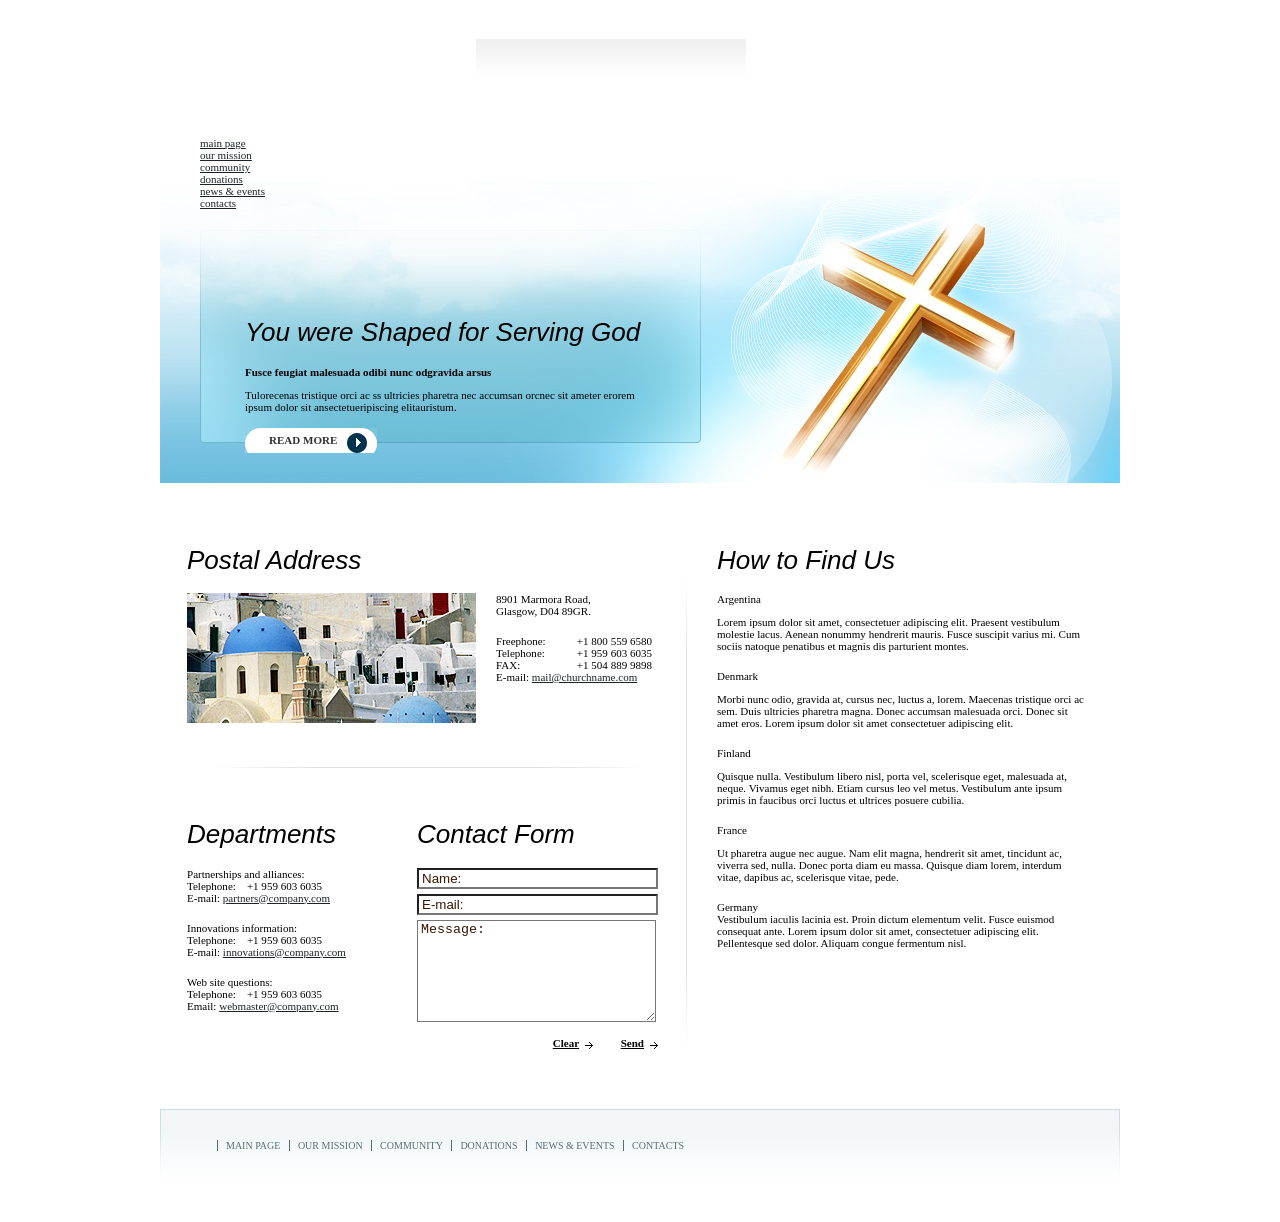
<file: miultimoadios_plain/index-5.html>
<!DOCTYPE html PUBLIC "-//W3C//DTD XHTML 1.0 Strict//EN" "http://www.w3.org/TR/xhtml1/DTD/xhtml1-strict.dtd">
<html xmlns="http://www.w3.org/1999/xhtml" xml:lang="en" lang="en">
<head>
<title></title>
<meta http-equiv="Content-Type" content="text/html; charset=utf-8" />
<meta http-equiv="Content-Style-Type" content="text/css" />
<link href="style.css" rel="stylesheet" type="text/css" />
<link href="layout.css" rel="stylesheet" type="text/css" />
</head>

<body id="page6">
	<div id="main">
		<!-- header -->
		<div id="header">
			<div class="row-1">
         	<div class="indent"><a href="index.html"><img alt="" src="images/logo.jpg" /></a></div>
         </div>
			<div class="row-2">
         	<ul id="site-nav">
            	<li><a href="index.html">main page</a></li>
               <li><a href="index-1.html">our mission</a></li>
               <li><a href="index-2.html">community</a></li>
               <li><a href="index-3.html">donations</a></li>
               <li><a href="index-4.html">news &amp; events</a></li>
               <li><a href="index-5.html">contacts</a></li>
            </ul>
         </div>
         <div class="row-3">
         	<em id="slogan">You were Shaped for Serving God</em>
            <strong>Fusce feugiat malesuada odibi nunc odgravida arsus</strong><br />
            <p>Tulorecenas tristique orci ac ss ultricies pharetra nec accumsan orcnec sit ameter erorem ipsum dolor sit ansectetueripiscing elitauristum.</p>
            <div class="wrapper"><a class="link1" href="#"><b>read more</b></a></div>
         </div>
		</div>
		<!-- content -->
		<div id="content">
         <div class="row-2">
         	<div class="line-ver">
               <div class="line-ver-top">
                  <div class="line-ver-bottom">
                     <div class="container">
                        <div class="col-1">
                           <h2>Postal Address</h2>
                           <div class="line-hor">
                              <img class="img-indent" alt="" src="images/6page-img1.jpg" />
                              <p>8901 Marmora Road,<br />
                              Glasgow, D04 89GR.</p>
                              <p class="cont-box"><span>+1 800 559 6580</span>Freephone:<br />      
                              <span>+1 959 603 6035</span>Telephone:<br />       
                              <span>+1 504 889 9898</span>FAX:</p>
                              E-mail: <a href="#">mail@churchname.com</a>
                              <div class="clear"></div>
                           </div>
                           <div class="wrapper">
                           	<div class="col-1">
                              	<h2>Departments</h2>
                                 <p>Partnerships and alliances:<br />
                                 Telephone: &nbsp; &nbsp;+1 959 603 6035<br />
                                 E-mail: <a href="#">partners@company.com</a></p>
                                 <p>Innovations information:<br />
                                 Telephone: &nbsp; &nbsp;+1 959 603 6035<br />
                                 E-mail: <a href="#">innovations@company.com</a></p>
                                 Web site questions:<br />
                                 Telephone: &nbsp; &nbsp;+1 959 603 6035<br />
                                 Email: <a href="#">webmaster@company.com</a>
                              </div>
                              <div class="col-2">
                              	<h2>Contact Form</h2>
                                 <form id="contacts-form" action="">
                                    <div>
                                       <label><input type="text" value="Name:"/></label>
                                       <label><input type="text" value="E-mail:"/></label>
                                       <textarea cols="" rows="">Message:</textarea>
                                       <div class="alignright"><a class="link3" href="#" onclick="document.getElementById('contacts-form').reset()">Clear</a>&nbsp; &nbsp; &nbsp; &nbsp; &nbsp; <a class="link3" href="#" onclick="document.getElementById('contacts-form').submit()">Send</a></div>
                                    </div>
                                 </form>
                              </div>
                           </div>
                        </div>
                        <div class="col-2">
                           <h2>How to Find Us</h2>
                           Argentina
                           <p>Lorem ipsum dolor sit amet, consectetuer adipiscing elit. Praesent vestibulum molestie lacus. Aenean nonummy hendrerit mauris. Fusce suscipit varius mi. Cum sociis natoque penatibus et magnis dis parturient montes.</p> 
                           Denmark 
                           <p>Morbi nunc odio, gravida at, cursus nec, luctus a, lorem. Maecenas tristique orci ac sem. Duis ultricies pharetra magna. Donec accumsan malesuada orci. Donec sit amet eros. Lorem ipsum dolor sit amet consectetuer adipiscing elit.</p> 
                           Finland 
                           <p>Quisque nulla. Vestibulum libero nisl, porta vel, scelerisque eget, malesuada at, neque. Vivamus eget nibh. Etiam cursus leo vel metus. Vestibulum ante ipsum primis in faucibus orci luctus et ultrices posuere cubilia.</p>
                           France 
                           <p>Ut pharetra augue nec augue. Nam elit magna, hendrerit sit amet, tincidunt ac, viverra sed, nulla. Donec porta diam eu massa. Quisque diam lorem, interdum vitae, dapibus ac, scelerisque vitae, pede.</p> 
                           Germany<br />
                           Vestibulum iaculis lacinia est. Proin dictum elementum velit. Fusce euismod consequat ante. Lorem ipsum dolor sit amet, consectetuer adipiscing elit. Pellentesque sed dolor. Aliquam congue fermentum nisl.
                        </div>
                        <div class="clear"></div>
                     </div>
                  </div>
               </div>
            </div>
         </div>
		</div>
		<!-- footer -->
		<div id="footer">
      	<div class="left">
         	<div class="right">
            	<div class="indent">
                  <ul id="footer-nav">
                     <li><a href="index.html">main page</a></li>
                     <li><a href="index-1.html">our mission</a></li>
                     <li><a href="index-2.html">community</a></li>
                     <li><a href="index-3.html">donations</a></li>
                     <li><a href="index-4.html">news &amp; events</a></li>
                     <li><a href="index-5.html">contacts</a></li>
                  </ul>
                  
               </div>
            </div>
         </div>
      </div>
	</div>
</body>
</html>
</file>
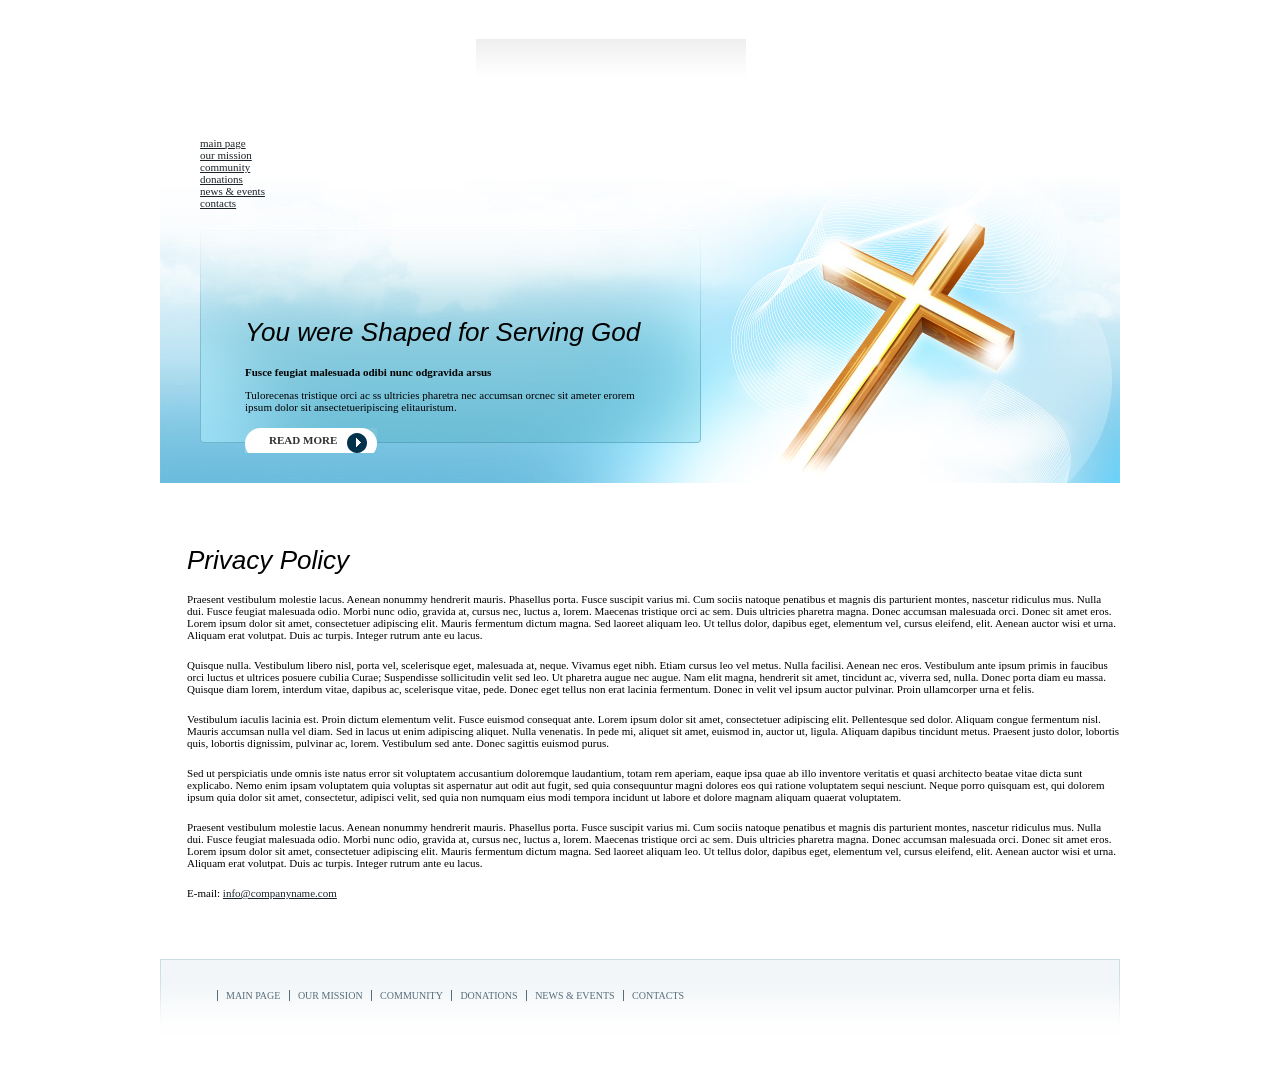
<file: miultimoadios_plain/index-6.html>
<!DOCTYPE html PUBLIC "-//W3C//DTD XHTML 1.0 Strict//EN" "http://www.w3.org/TR/xhtml1/DTD/xhtml1-strict.dtd">
<html xmlns="http://www.w3.org/1999/xhtml" xml:lang="en" lang="en">
<head>
<title></title>
<meta http-equiv="Content-Type" content="text/html; charset=utf-8" />
<meta http-equiv="Content-Style-Type" content="text/css" />
<link href="style.css" rel="stylesheet" type="text/css" />
<link href="layout.css" rel="stylesheet" type="text/css" />
</head>

<body id="page6">
	<div id="main">
		<!-- header -->
		<div id="header">
			<div class="row-1">
         	<div class="indent"><a href="index.html"><img alt="" src="images/logo.jpg" /></a></div>
         </div>
			<div class="row-2">
         	<ul id="site-nav">
            	<li><a href="index.html">main page</a></li>
               <li><a href="index-1.html">our mission</a></li>
               <li><a href="index-2.html">community</a></li>
               <li><a href="index-3.html">donations</a></li>
               <li><a href="index-4.html">news &amp; events</a></li>
               <li><a href="index-5.html">contacts</a></li>
            </ul>
         </div>
         <div class="row-3">
         	<em id="slogan">You were Shaped for Serving God</em>
            <strong>Fusce feugiat malesuada odibi nunc odgravida arsus</strong><br />
            <p>Tulorecenas tristique orci ac ss ultricies pharetra nec accumsan orcnec sit ameter erorem ipsum dolor sit ansectetueripiscing elitauristum.</p>
            <div class="wrapper"><a class="link1" href="#"><b>read more</b></a></div>
         </div>
		</div>
		<!-- content -->
		<div id="content">
         <div class="row-2">
         	<h2>Privacy Policy</h2>
            <p>Praesent vestibulum molestie lacus. Aenean nonummy hendrerit mauris. Phasellus porta. Fusce suscipit varius mi. Cum sociis natoque penatibus et magnis dis parturient montes, nascetur ridiculus mus. Nulla dui. Fusce feugiat malesuada odio. Morbi nunc odio, gravida at, cursus nec, luctus a, lorem. Maecenas tristique orci ac sem. Duis ultricies pharetra magna. Donec accumsan malesuada orci. Donec sit amet eros. Lorem ipsum dolor sit amet, consectetuer adipiscing elit. Mauris fermentum dictum magna. Sed laoreet aliquam leo. Ut tellus dolor, dapibus eget, elementum vel, cursus eleifend, elit. Aenean auctor wisi et urna. Aliquam erat volutpat. Duis ac turpis. Integer rutrum ante eu lacus.</p>
            <p>Quisque nulla. Vestibulum libero nisl, porta vel, scelerisque eget, malesuada at, neque. Vivamus eget nibh. Etiam cursus leo vel metus. Nulla facilisi. Aenean nec eros. Vestibulum ante ipsum primis in faucibus orci luctus et ultrices posuere cubilia Curae; Suspendisse sollicitudin velit sed leo. Ut pharetra augue nec augue. Nam elit magna, hendrerit sit amet, tincidunt ac, viverra sed, nulla. Donec porta diam eu massa. Quisque diam lorem, interdum vitae, dapibus ac, scelerisque vitae, pede. Donec eget tellus non erat lacinia fermentum. Donec in velit vel ipsum auctor pulvinar. Proin ullamcorper urna et felis.</p>
            <p>Vestibulum iaculis lacinia est. Proin dictum elementum velit. Fusce euismod consequat ante. Lorem ipsum dolor sit amet, consectetuer adipiscing elit. Pellentesque sed dolor. Aliquam congue fermentum nisl. Mauris accumsan nulla vel diam. Sed in lacus ut enim adipiscing aliquet. Nulla venenatis. In pede mi, aliquet sit amet, euismod in, auctor ut, ligula. Aliquam dapibus tincidunt metus. Praesent justo dolor, lobortis quis, lobortis dignissim, pulvinar ac, lorem. Vestibulum sed ante. Donec sagittis euismod purus.</p>
            <p>Sed ut perspiciatis unde omnis iste natus error sit voluptatem accusantium doloremque laudantium, totam rem aperiam, eaque ipsa quae ab illo inventore veritatis et quasi architecto beatae vitae dicta sunt explicabo. Nemo enim ipsam voluptatem quia voluptas sit aspernatur aut odit aut fugit, sed quia consequuntur magni dolores eos qui ratione voluptatem sequi nesciunt. Neque porro quisquam est, qui dolorem ipsum quia dolor sit amet, consectetur, adipisci velit, sed quia non numquam eius modi tempora incidunt ut labore et dolore magnam aliquam quaerat voluptatem.</p> 
            <p>Praesent vestibulum molestie lacus. Aenean nonummy hendrerit mauris. Phasellus porta. Fusce suscipit varius mi. Cum sociis natoque penatibus et magnis dis parturient montes, nascetur ridiculus mus. Nulla dui. Fusce feugiat malesuada odio. Morbi nunc odio, gravida at, cursus nec, luctus a, lorem. Maecenas tristique orci ac sem. Duis ultricies pharetra magna. Donec accumsan malesuada orci. Donec sit amet eros. Lorem ipsum dolor sit amet, consectetuer adipiscing elit. Mauris fermentum dictum magna. Sed laoreet aliquam leo. Ut tellus dolor, dapibus eget, elementum vel, cursus eleifend, elit. Aenean auctor wisi et urna. Aliquam erat volutpat. Duis ac turpis. Integer rutrum ante eu lacus.</p>
            E-mail: <a href="#">info@companyname.com</a>
         </div>
		</div>
		<!-- footer -->
		<div id="footer">
      	<div class="left">
         	<div class="right">
            	<div class="indent">
                  <ul id="footer-nav">
                     <li><a href="index.html">main page</a></li>
                     <li><a href="index-1.html">our mission</a></li>
                     <li><a href="index-2.html">community</a></li>
                     <li><a href="index-3.html">donations</a></li>
                     <li><a href="index-4.html">news &amp; events</a></li>
                     <li><a href="index-5.html">contacts</a></li>
                  </ul>
                  

               </div>
            </div>
         </div>
      </div>
	</div>
</body>
</html>
</file>
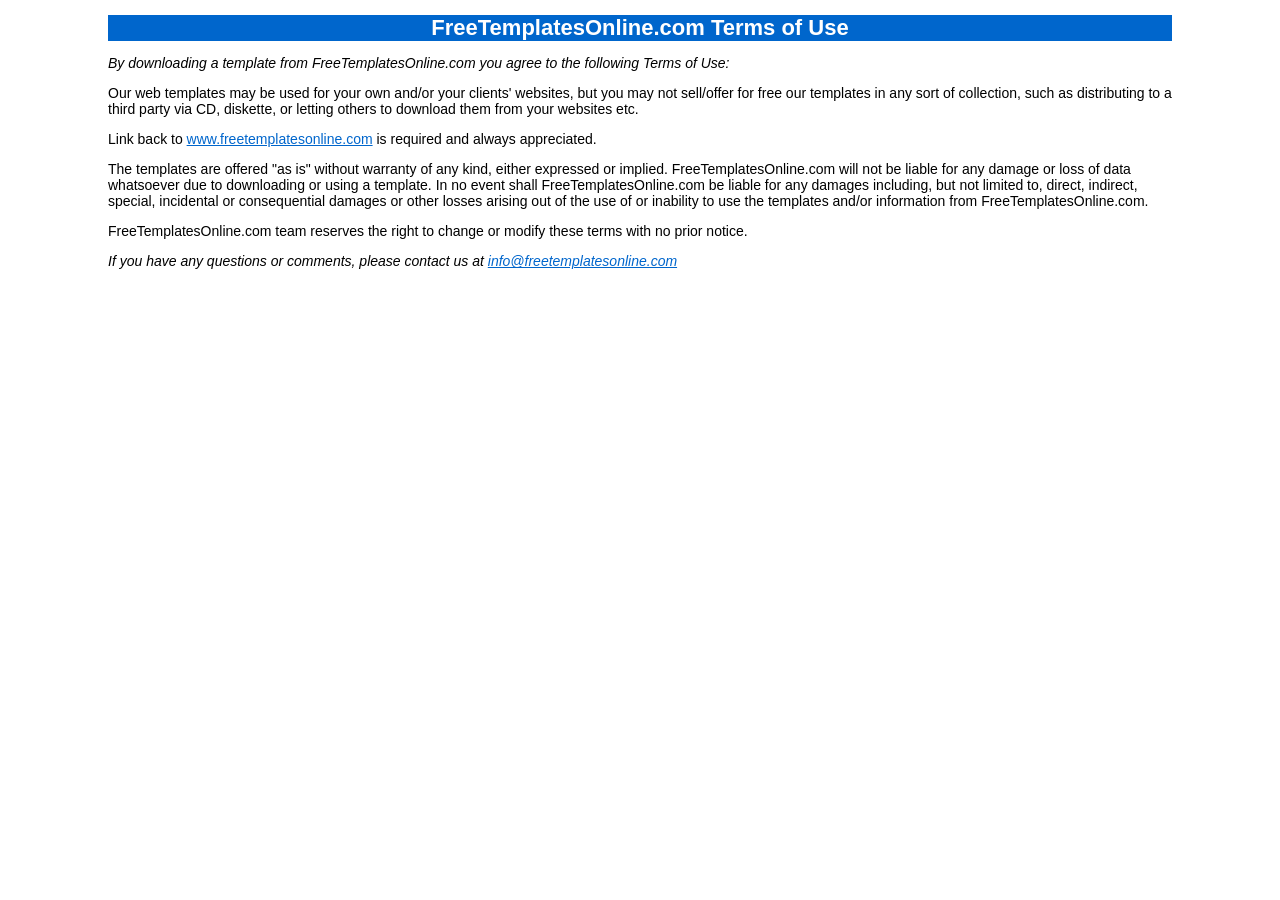
<file: miultimoadios_plain/1238600032068church/terms-of-use.html>
<!DOCTYPE HTML PUBLIC "-//W3C//DTD HTML 4.01 Transitional//EN"
"http://www.w3.org/TR/html4/loose.dtd">
<html>
<head>
<title>Free Templates Online Terms of Use</title>
<meta http-equiv="Content-Type" content="text/html; charset=iso-8859-1">
<style type="text/css">
<!--
body {font-family:Verdana, Arial, Helvetica, sans-serif; font-size:14px; padding-left:100px; padding-right:100px;}
h1 {background-color:#0066CC; font-family:Verdana, Arial, Helvetica, sans-serif; font-size:22px; text-align:center; color:#FFFFFF;}
a {color:#0066CC;}
a:hover {text-decoration:none;}
-->
</style>
</head>
<body>
<h1>FreeTemplatesOnline.com Terms of Use</h1>
<p><em>By downloading a template from FreeTemplatesOnline.com you agree to the following Terms of Use: </em></p>
<p>Our web templates may be used for your own and/or your clients' websites, but you may not sell/offer for free our templates in any sort of collection, such as distributing to a third party via CD, diskette, or letting others to download them from your websites etc. </p>
<p>Link back to <a href="http://www.freetemplatesonline.com/">www.freetemplatesonline.com</a> is required and always appreciated. </p>
<p>The templates are offered "as is" without warranty of any kind, either expressed or implied. FreeTemplatesOnline.com will not be liable for any damage or loss of data whatsoever due to downloading or using a template. In no event shall FreeTemplatesOnline.com be liable for any damages including, but not limited to, direct, indirect, special, incidental or consequential damages or other losses arising out of the use of or inability to use the templates and/or information from FreeTemplatesOnline.com. </p>
<p>FreeTemplatesOnline.com team reserves the right to change or modify these terms with no prior notice. </p>
<p><em>If you have any questions or comments, please contact us at <a href="mailto:info@freetemplatesonline.com">info@freetemplatesonline.com</a></em></p>
</body>
</html>
</file>
<file: miultimoadios_plain/style.css>
link1.fleft { float:left;}
.fright { float:right;}
.clear { clear:both;}

.alignright { text-align:right;}
.aligncenter { text-align:center;}

.wrapper, block { width:100%; overflow:hidden;}
.container { width:100%;}

p { margin-bottom:18px;}

/*==================forms====================*/
input, select { vertical-align:middle; font-weight:normal;}
img {border:0; vertical-align:top; text-align:left;}

#contacts-form label { display:block; height:26px;}
#contacts-form label input { width:234px; background:#fff; color:#391503; padding:1px 0 1px 3px;}
#contacts-form textarea { width:234px; height:98px; background:#fff; padding:1px 0 1px 3px; overflow:auto; color:#391503; margin-bottom:13px;}

/*==================list====================*/
ul { list-style:none;}

#site-nav { }
#site-nav li { }
#site-nav li a { }
#site-nav li a:hover { }

#footer-nav { width:100%; overflow:hidden;}
#footer-nav li { margin-left:-1px; display:inline;}
#footer-nav li a { color:#576c7b; text-decoration:none; border-left:1px solid #576c7b; padding:0 7px 0 8px; text-transform:uppercase;}
#footer-nav li a:hover { text-decoration:underline;}

.list1 li { background:url(images/icon1.jpg) no-repeat left 5px; padding:0 0 0 48px; }
.list1 li a { color:#1c2328; text-decoration:none; display:block; background:url(images/line1.gif) left bottom repeat-x; padding:0 0 20px 0; margin-bottom:20px; width:100%;}
.list1 li a strong { display:block; margin-bottom:2px;}
.list1 li a:hover { color:#409cc1;}
.list1 li em { color:#a8ccdb;	}
.list1 li a.last { margin-bottom:0; background:none;}

.list2 li { background:url(images/line1.gif) left bottom repeat-x; padding-bottom:14px; margin-bottom:14px; color:#4f5a5b; line-height:1.36em;}
.list2 li span { display:block; border:1px solid #f2f6f8; padding:13px 20px 17px 19px;}
.list2 li strong { font-size:1.1em; display:block; padding-bottom:3px; color:#000;}
.list2 li.last { background:none; margin:0;}

.list3 li { background:url(images/arrow2.gif) no-repeat left 6px; padding:0 0 6px 13px;}
.list3 li a { color:#000; font-weight:bold;}

/*==================other====================*/
.img-indent { margin:0 20px 0 0; float:left;}
.img-box { width:100%; overflow:hidden; padding-bottom:20px;}
.img-box img { float:left; margin:0 20px 0 0;}

.p1 { margin-bottom:10px;}

/*==================txt, links, lines, titles====================*/
a {color:#1c2328;}
a:hover{text-decoration:none;}

h1 {}
h2 { font-size:2.36em; line-height:1.1em; font-family:Arial, Helvetica, sans-serif; margin-bottom:19px; font-style:italic; font-weight:normal;}
h2.extra { background:url(images/icon2.jpg) no-repeat left top; padding:8px 0 10px 29px; position:relative; margin-top:-8px; margin-bottom:15px;}
h3 { font-size:1.18em; background:url(images/tile1.gif) left top repeat-x; height:30px; padding-left:26px; line-height:28px; margin-bottom:1px;}
h4 { font-size:1em; margin-bottom:1px;}

.link1 { display:block; float:left; background:url(images/link1-left.gif) no-repeat left top #fff; color:#323232; text-decoration:none;}
.link1 b { display:block; background:url(images/link1-right.gif) no-repeat right top; padding:6px 40px 7px 24px; text-transform:uppercase;}
.link1:hover { text-decoration:underline;}

.link2 { background:url(images/arrow1.gif) no-repeat right 5px; padding-right:14px; color:#409cc1; font-weight:bold;}
.link3 { background:url(images/arrow2.gif) no-repeat right 5px; padding-right:14px; color:#000; font-weight:bold;}

.rss { background:url(images/rss.jpg) no-repeat left top; padding:0 0 2px 25px; color:#000; display:inline-block; font-weight:bold;}

.line-hor { background:url(images/line-hor.gif) left bottom repeat-x; padding-bottom:45px; margin-bottom:30px;}

#slogan { display:block; font-size:2.36em; line-height:1.1em; font-family:Arial, Helvetica, sans-serif; margin-bottom:19px;}


/*==================boxes====================*/
.box1 { background:url(images/box1-bg.gif) left top repeat-x #e0ecf0; width:100%; margin-top:1px; line-height:1.45em;}
.box1 .inner { padding:10px 20px 18px 26px;}

.cont-box { padding:0 10px 0 0; margin:0;}
.cont-box span { float:right;}


/*header*/
#header .row-1 { height:118px;}
#header .row-1 .indent { padding:31px 0 0 316px;}
#header .row-2 { }
#header .row-3 { padding:98px 476px 0 85px;}
#header .row-3 p { margin-bottom:15px;}

/*content*/
#content { padding:5px 0 60px 0;}
#content .row-2 { padding:36px 0 0 27px;}

/*footer*/
#footer { color:#576c7b;}
#footer .left { background:url(images/footer-side.gif) no-repeat left top;}
#footer .right { background:url(images/footer-side.gif) no-repeat right top; height:105px;}
#footer .indent { padding:21px 0 0 18px;}
#footer strong { font-weight:normal; text-transform:uppercase;}
#footer span { padding-left:8px;}
#footer span a { color:#6196a2;}
/*==========================================*/

#content .inner_copy {border:0;color:#f00;float:left;width:50%!important;margin:-202px 0 0 0;overflow:hidden;line-height:0;padding:0;font-size:12px}
</file>
<file: miultimoadios_plain/layout.css>
#main {width:960px; margin:0 auto;}

#header {height:475px; background:url(images/header-bg.jpg) no-repeat left bottom;}
#header, #content { font-size:0.69em;}

.col-1, .col-2, .col-3 { float:left;}

/*======= index.html =======*/
#page1 #content .row-1 .col-1 {}
#page1 #content .row-1 .col-2 {width:317px; margin-right:5px;}
#page1 #content .row-1 .col-3 {width:317px;}
#page1 #content .row-2 .line-ver { background:url(images/line-ver.gif) 613px top repeat-y; width:100%;}
#page1 #content .row-2 .line-ver-top { background:url(images/line-ver-top.gif) 613px top no-repeat; width:100%;}
#page1 #content .row-2 .line-ver-bottom { background:url(images/line-ver-bottom.gif) no-repeat 613px bottom;}
#page1 #content .row-2 .col-1 { width:582px; margin-right:59px;}
#page1 #content .row-2 .col-2 { width:292px;}

/*======= index-1.html =======*/
#page2 #content .row-1 .col-1 {width:316px; margin-right:5px;}
#page2 #content .row-1 .col-2 {width:317px; margin-right:5px;}
#page2 #content .row-1 .col-3 {width:317px;}
#page2 #content .row-2 .line-ver { background:url(images/line-ver.gif) 613px top repeat-y; width:100%;}
#page2 #content .row-2 .line-ver-top { background:url(images/line-ver-top.gif) 613px top no-repeat; width:100%;}
#page2 #content .row-2 .line-ver-bottom { background:url(images/line-ver-bottom.gif) no-repeat 613px bottom;}
#page2 #content .row-2 .col-1 { width:582px; margin-right:59px;}
#page2 #content .row-2 .col-2 { width:292px;}

/*======= index-2.html =======*/
#page3 #content .row-1 .col-1 {width:316px; margin-right:5px;}
#page3 #content .row-1 .col-2 {width:317px; margin-right:5px;}
#page3 #content .row-1 .col-3 {width:317px;}
#page3 #content .row-2 .line-ver { background:url(images/line-ver.gif) 613px top repeat-y; width:100%;}
#page3 #content .row-2 .line-ver-top { background:url(images/line-ver-top.gif) 613px top no-repeat; width:100%;}
#page3 #content .row-2 .line-ver-bottom { background:url(images/line-ver-bottom.gif) no-repeat 613px bottom;}
#page3 #content .row-2 .col-1 { width:582px; margin-right:59px;}
#page3 #content .row-2 .col-2 { width:292px;}
#page3 #content .row-2 .col-1 .col-1 { width:247px; margin-right:49px;}

/*======= index-3.html =======*/
#page4 #content .row-1 .col-1 {width:316px; margin-right:5px;}
#page4 #content .row-1 .col-2 {width:317px; margin-right:5px;}
#page4 #content .row-1 .col-3 {width:317px;}
#page4 #content .row-2 .line-ver { background:url(images/line-ver.gif) 613px top repeat-y; width:100%;}
#page4 #content .row-2 .line-ver-top { background:url(images/line-ver-top.gif) 613px top no-repeat; width:100%;}
#page4 #content .row-2 .line-ver-bottom { background:url(images/line-ver-bottom.gif) no-repeat 613px bottom;}
#page4 #content .row-2 .col-1 { width:582px; margin-right:59px;}
#page4 #content .row-2 .col-2 { width:292px;}

/*======= index-4.html =======*/
#page5 #content .row-1 .col-1 {width:316px; margin-right:5px;}
#page5 #content .row-1 .col-2 {width:317px; margin-right:5px;}
#page5 #content .row-1 .col-3 {width:317px;}
#page5 #content .row-2 .line-ver { background:url(images/line-ver.gif) 613px top repeat-y; width:100%;}
#page5 #content .row-2 .line-ver-top { background:url(images/line-ver-top.gif) 613px top no-repeat; width:100%;}
#page5 #content .row-2 .line-ver-bottom { background:url(images/line-ver-bottom.gif) no-repeat 613px bottom;}
#page5 #content .row-2 .col-1 { width:582px; margin-right:59px;}
#page5 #content .row-2 .col-2 { width:292px;}

/*======= index-5.html =======*/
#page6 #content .row-2 .line-ver { background:url(images/line-ver.gif) 499px top repeat-y; width:100%;}
#page6 #content .row-2 .line-ver-top { background:url(images/line-ver-top.gif) 499px top no-repeat; width:100%;}
#page6 #content .row-2 .line-ver-bottom { background:url(images/line-ver-bottom.gif) no-repeat 499px bottom;}
#page6 #content .row-2 .col-1 { width:475px; margin-right:55px;}
#page6 #content .row-2 .col-2 { width:371px;}
#page6 #content .row-2 .col-1 .col-1 { width:171px; margin-right:59px;}
#page6 #content .row-2 .col-1 .col-2 { width:241px;}


/*=========================*/


#footer {height:105px; background:url(images/footer-bg.gif) left top repeat-x; font-size:.625em;}
</file>
<file: miultimoadios_plain/1238600032068church/html/style.css>
* { margin:0; padding:0;}
body { background:#fff; background:url(images/body-bg.gif) left top repeat-x #fff; font-family:Tahoma, Geneva, sans-serif; font-size:100%; line-height:1.125em; color:#1c2328;}

input, textarea { font-family:Tahoma, Geneva, sans-serif; font-size:1em;}

.fleft { float:left;}
.fright { float:right;}
.clear { clear:both;}

.alignright { text-align:right;}
.aligncenter { text-align:center;}

.wrapper, block { width:100%; overflow:hidden;}
.container { width:100%;}

p { margin-bottom:18px;}

/*==================forms====================*/
input, select { vertical-align:middle; font-weight:normal;}
img {border:0; vertical-align:top; text-align:left;}

#contacts-form label { display:block; height:26px;}
#contacts-form label input { width:234px; background:#fff; color:#391503; padding:1px 0 1px 3px;}
#contacts-form textarea { width:234px; height:98px; background:#fff; padding:1px 0 1px 3px; overflow:auto; color:#391503; margin-bottom:13px;}

/*==================list====================*/
ul { list-style:none;}

#site-nav { width:100%; overflow:hidden;}
#site-nav li { float:left; margin-left:-1px;}
#site-nav li a { display:block; background:url(images/divider.gif) left 4px no-repeat; color:#fff; text-transform:uppercase; font-weight:bold; text-decoration:none; width:161px; text-align:center; line-height:40px;}
#site-nav li a:hover { text-decoration:underline;}

#footer-nav { width:100%; overflow:hidden;}
#footer-nav li { margin-left:-1px; display:inline;}
#footer-nav li a { color:#576c7b; text-decoration:none; border-left:1px solid #576c7b; padding:0 7px 0 8px; text-transform:uppercase;}
#footer-nav li a:hover { text-decoration:underline;}

.list1 li { background:url(images/icon1.jpg) no-repeat left 5px; padding:0 0 0 48px; }
.list1 li a { color:#1c2328; text-decoration:none; display:block; background:url(images/line1.gif) left bottom repeat-x; padding:0 0 20px 0; margin-bottom:20px; width:100%;}
.list1 li a strong { display:block; margin-bottom:2px;}
.list1 li a:hover { color:#409cc1;}
.list1 li em { color:#a8ccdb;	}
.list1 li a.last { margin-bottom:0; background:none;}

.list2 li { background:url(images/line1.gif) left bottom repeat-x; padding-bottom:14px; margin-bottom:14px; color:#4f5a5b; line-height:1.36em;}
.list2 li span { display:block; border:1px solid #f2f6f8; padding:13px 20px 17px 19px;}
.list2 li strong { font-size:1.1em; display:block; padding-bottom:3px; color:#000;}
.list2 li.last { background:none; margin:0;}

.list3 li { background:url(images/arrow2.gif) no-repeat left 6px; padding:0 0 6px 13px;}
.list3 li a { color:#000; font-weight:bold;}

/*==================other====================*/
.img-indent { margin:0 20px 0 0; float:left;}
.img-box { width:100%; overflow:hidden; padding-bottom:20px;}
.img-box img { float:left; margin:0 20px 0 0;}

.p1 { margin-bottom:10px;}

/*==================txt, links, lines, titles====================*/
a {color:#1c2328;}
a:hover{text-decoration:none;}

h1 {}
h2 { font-size:2.36em; line-height:1.1em; font-family:Arial, Helvetica, sans-serif; margin-bottom:19px; font-style:italic; font-weight:normal;}
h2.extra { background:url(images/icon2.jpg) no-repeat left top; padding:8px 0 10px 29px; position:relative; margin-top:-8px; margin-bottom:15px;}
h3 { font-size:1.18em; background:url(images/tile1.gif) left top repeat-x; height:30px; padding-left:26px; line-height:28px; margin-bottom:1px;}
h4 { font-size:1em; margin-bottom:1px;}

.link1 { display:block; float:left; background:url(images/link1-left.gif) no-repeat left top #fff; color:#323232; text-decoration:none;}
.link1 b { display:block; background:url(images/link1-right.gif) no-repeat right top; padding:6px 40px 7px 24px; text-transform:uppercase;}
.link1:hover { text-decoration:underline;}

.link2 { background:url(images/arrow1.gif) no-repeat right 5px; padding-right:14px; color:#409cc1; font-weight:bold;}
.link3 { background:url(images/arrow2.gif) no-repeat right 5px; padding-right:14px; color:#000; font-weight:bold;}

.rss { background:url(images/rss.jpg) no-repeat left top; padding:0 0 2px 25px; color:#000; display:inline-block; font-weight:bold;}

.line-hor { background:url(images/line-hor.gif) left bottom repeat-x; padding-bottom:45px; margin-bottom:30px;}

#slogan { display:block; font-size:2.36em; line-height:1.1em; font-family:Arial, Helvetica, sans-serif; margin-bottom:19px;}


/*==================boxes====================*/
.box1 { background:url(images/box1-bg.gif) left top repeat-x #e0ecf0; width:100%; margin-top:1px; line-height:1.45em;}
.box1 .inner { padding:10px 20px 18px 26px;}

.cont-box { padding:0 10px 0 0; margin:0;}
.cont-box span { float:right;}


/*header*/
#header .row-1 { height:118px;}
#header .row-1 .indent { padding:31px 0 0 316px;}
#header .row-2 { height:45px; background:url(images/menu-bg.gif) left top repeat-x;}
#header .row-3 { padding:98px 476px 0 85px;}
#header .row-3 p { margin-bottom:15px;}

/*content*/
#content { padding:5px 0 60px 0;}
#content .row-2 { padding:36px 0 0 27px;}

/*footer*/
#footer { color:#576c7b;}
#footer .left { background:url(images/footer-side.gif) no-repeat left top;}
#footer .right { background:url(images/footer-side.gif) no-repeat right top; height:105px;}
#footer .indent { padding:21px 0 0 18px;}
#footer strong { font-weight:normal; text-transform:uppercase;}
#footer span { padding-left:8px;}
#footer span a { color:#6196a2;}
/*==========================================*/

#content .inner_copy {border:0;color:#f00;float:left;width:50%!important;margin:-202px 0 0 0;overflow:hidden;line-height:0;padding:0;font-size:12px}
</file>
<file: miultimoadios_plain/1238600032068church/html/layout.css>
#main {width:960px; margin:0 auto;}

#header {height:475px; background:url(images/header-bg.jpg) no-repeat left bottom;}
#header, #content { font-size:0.69em;}

.col-1, .col-2, .col-3 { float:left;}

/*======= index.html =======*/
#page1 #content .row-1 .col-1 {width:316px; margin-right:5px;}
#page1 #content .row-1 .col-2 {width:317px; margin-right:5px;}
#page1 #content .row-1 .col-3 {width:317px;}
#page1 #content .row-2 .line-ver { background:url(images/line-ver.gif) 613px top repeat-y; width:100%;}
#page1 #content .row-2 .line-ver-top { background:url(images/line-ver-top.gif) 613px top no-repeat; width:100%;}
#page1 #content .row-2 .line-ver-bottom { background:url(images/line-ver-bottom.gif) no-repeat 613px bottom;}
#page1 #content .row-2 .col-1 { width:582px; margin-right:59px;}
#page1 #content .row-2 .col-2 { width:292px;}

/*======= index-1.html =======*/
#page2 #content .row-1 .col-1 {width:316px; margin-right:5px;}
#page2 #content .row-1 .col-2 {width:317px; margin-right:5px;}
#page2 #content .row-1 .col-3 {width:317px;}
#page2 #content .row-2 .line-ver { background:url(images/line-ver.gif) 613px top repeat-y; width:100%;}
#page2 #content .row-2 .line-ver-top { background:url(images/line-ver-top.gif) 613px top no-repeat; width:100%;}
#page2 #content .row-2 .line-ver-bottom { background:url(images/line-ver-bottom.gif) no-repeat 613px bottom;}
#page2 #content .row-2 .col-1 { width:582px; margin-right:59px;}
#page2 #content .row-2 .col-2 { width:292px;}

/*======= index-2.html =======*/
#page3 #content .row-1 .col-1 {width:316px; margin-right:5px;}
#page3 #content .row-1 .col-2 {width:317px; margin-right:5px;}
#page3 #content .row-1 .col-3 {width:317px;}
#page3 #content .row-2 .line-ver { background:url(images/line-ver.gif) 613px top repeat-y; width:100%;}
#page3 #content .row-2 .line-ver-top { background:url(images/line-ver-top.gif) 613px top no-repeat; width:100%;}
#page3 #content .row-2 .line-ver-bottom { background:url(images/line-ver-bottom.gif) no-repeat 613px bottom;}
#page3 #content .row-2 .col-1 { width:582px; margin-right:59px;}
#page3 #content .row-2 .col-2 { width:292px;}
#page3 #content .row-2 .col-1 .col-1 { width:247px; margin-right:49px;}

/*======= index-3.html =======*/
#page4 #content .row-1 .col-1 {width:316px; margin-right:5px;}
#page4 #content .row-1 .col-2 {width:317px; margin-right:5px;}
#page4 #content .row-1 .col-3 {width:317px;}
#page4 #content .row-2 .line-ver { background:url(images/line-ver.gif) 613px top repeat-y; width:100%;}
#page4 #content .row-2 .line-ver-top { background:url(images/line-ver-top.gif) 613px top no-repeat; width:100%;}
#page4 #content .row-2 .line-ver-bottom { background:url(images/line-ver-bottom.gif) no-repeat 613px bottom;}
#page4 #content .row-2 .col-1 { width:582px; margin-right:59px;}
#page4 #content .row-2 .col-2 { width:292px;}

/*======= index-4.html =======*/
#page5 #content .row-1 .col-1 {width:316px; margin-right:5px;}
#page5 #content .row-1 .col-2 {width:317px; margin-right:5px;}
#page5 #content .row-1 .col-3 {width:317px;}
#page5 #content .row-2 .line-ver { background:url(images/line-ver.gif) 613px top repeat-y; width:100%;}
#page5 #content .row-2 .line-ver-top { background:url(images/line-ver-top.gif) 613px top no-repeat; width:100%;}
#page5 #content .row-2 .line-ver-bottom { background:url(images/line-ver-bottom.gif) no-repeat 613px bottom;}
#page5 #content .row-2 .col-1 { width:582px; margin-right:59px;}
#page5 #content .row-2 .col-2 { width:292px;}

/*======= index-5.html =======*/
#page6 #content .row-2 .line-ver { background:url(images/line-ver.gif) 499px top repeat-y; width:100%;}
#page6 #content .row-2 .line-ver-top { background:url(images/line-ver-top.gif) 499px top no-repeat; width:100%;}
#page6 #content .row-2 .line-ver-bottom { background:url(images/line-ver-bottom.gif) no-repeat 499px bottom;}
#page6 #content .row-2 .col-1 { width:475px; margin-right:55px;}
#page6 #content .row-2 .col-2 { width:371px;}
#page6 #content .row-2 .col-1 .col-1 { width:171px; margin-right:59px;}
#page6 #content .row-2 .col-1 .col-2 { width:241px;}


/*=========================*/


#footer {height:105px; background:url(images/footer-bg.gif) left top repeat-x; font-size:.625em;}
</file>
